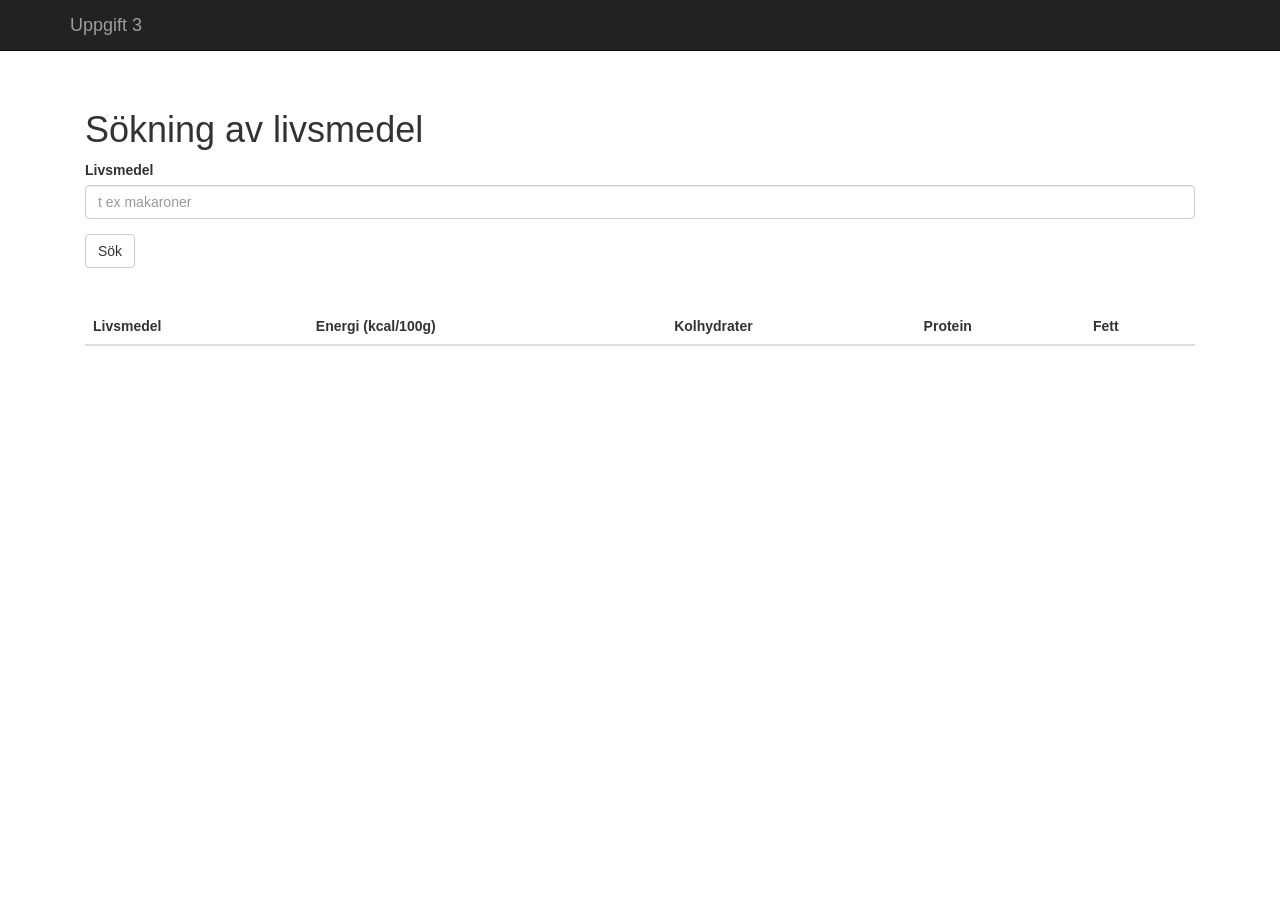
<file: Uppgift 3/index.html>
<!DOCTYPE html>
<html lang="en">
<head>
    <meta charset="utf-8">
    <meta http-equiv="X-UA-Compatible" content="IE=edge">
    <meta name="viewport" content="width=device-width, initial-scale=1">
    <!-- The above 3 meta tags *must* come first in the head; any other head content must come *after* these tags -->
    <title>Uppgift 3</title>

    <!-- Bootstrap -->
    <link rel="stylesheet" href="https://maxcdn.bootstrapcdn.com/bootstrap/3.3.4/css/bootstrap.min.css">
    <link rel="stylesheet" href="styles/style.css"/>

<body>
<nav class="navbar navbar-inverse navbar-fixed-top">
    <div class="container">
        <div class="navbar-header">
            <button type="button" class="navbar-toggle collapsed" data-toggle="collapse" data-target="#navbar"
                    aria-expanded="false" aria-controls="navbar">
                <span class="sr-only">Toggle navigation</span>
                <span class="icon-bar"></span>
                <span class="icon-bar"></span>
                <span class="icon-bar"></span>
            </button>
            <a class="navbar-brand" href="#">Uppgift 3</a>
        </div>
    </div>
</nav>

<div class="container">

    <div class="livsmedelsmall">
        <h1>Sökning av livsmedel</h1>

        <form class="form">
            <div class="form-group">
                <label for="livsmedelsSokOrd">Livsmedel</label>
                <input type="search" class="form-control" id="livsmedelsSokOrd" placeholder="t ex makaroner">
            </div>
            <button type="button" class="btn btn-default" id="sok-button">Sök</button>
        </form>
        <table id="tabell" class="table">
            <thead>
            <tr>
                <th>Livsmedel</th>
                <th>Energi (kcal/100g)</th>
                <th>Kolhydrater</th>
                <th>Protein</th>
                <th>Fett</th>
            </tr>
            </thead>
            <tbody>

            </tbody>
        </table>
    </div>


</div>
<!-- /.container -->

<script src="https://ajax.googleapis.com/ajax/libs/jquery/1.11.2/jquery.min.js"></script>
<script src="https://maxcdn.bootstrapcdn.com/bootstrap/3.3.4/js/bootstrap.min.js"></script>
<script src="scripts/getLivsmedelsData.js"></script>
</body>
</html>
</file>
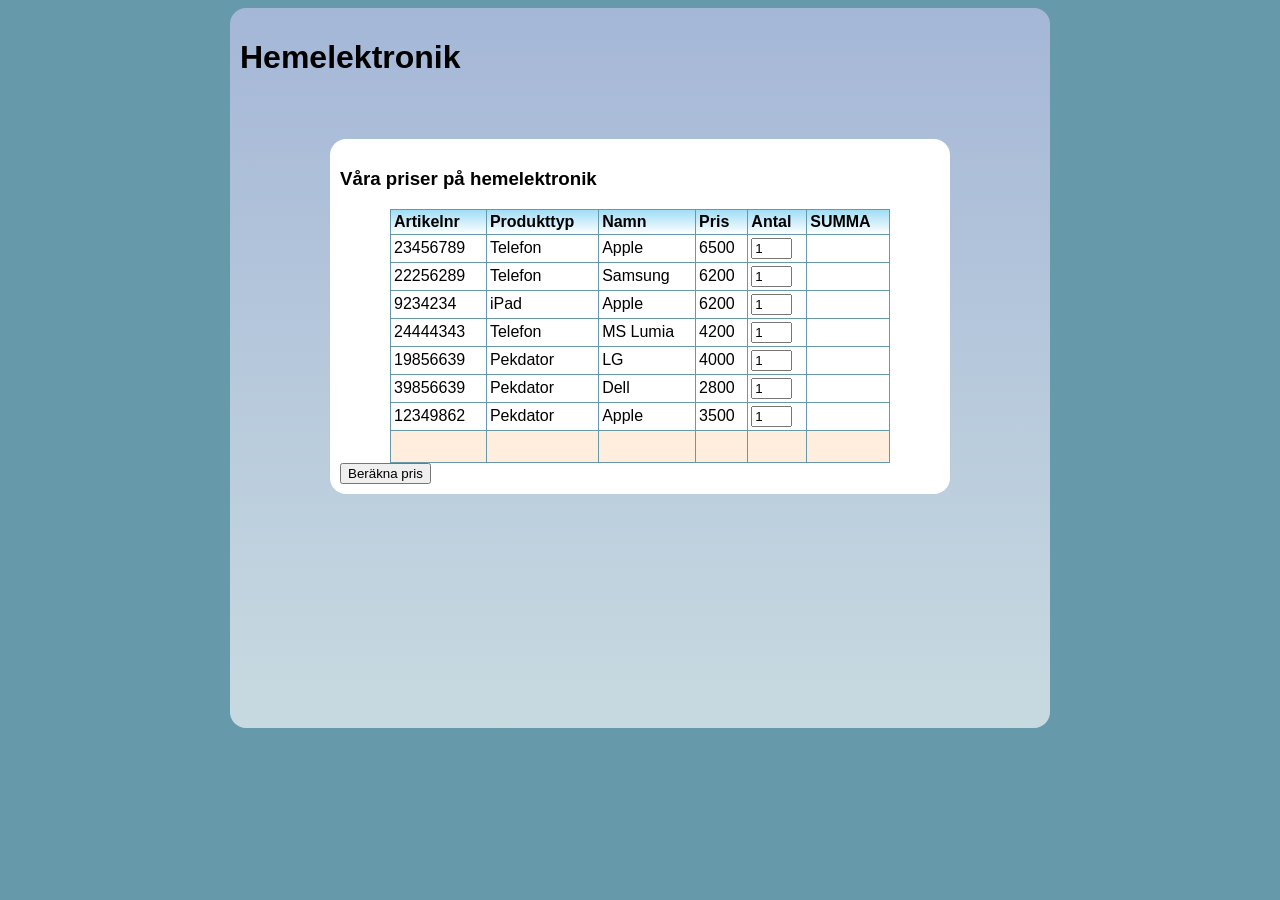
<file: Uppgift 2/produkter/index.html>
<!DOCTYPE html>
<html lang="en">
<head>
    <meta charset="UTF-8">
    <title>Examination 2 - Calculate</title>
    <link rel="stylesheet" type="text/css" href="style/style.css"/>
    <script type ="text/javascript" charset="utf-8" src="scripts/calculate.js"></script>
</head>
<body>
<div id ="container">
    <div id ="header">
        <h1>Hemelektronik</h1>
    </div>
    <div id ="content">
        <h3>Våra priser på hemelektronik</h3>
        <table id ="pricetable">
            <thead>
            <tr>
                <th>Artikelnr</th>
                <th>Produkttyp</th>
                <th>Namn</th>
                <th>Pris</th>
                <th>Antal</th>
            </tr>
            </thead>
            <tbody>
            <tr>
                <td>23456789</td>
                <td>Telefon</td>
                <td>Apple</td>
                <td>6500</td>
                <td><input type ="text" size ="3" value ="1"/></td>
            </tr>
            <tr>
                <td>22256289</td>
                <td>Telefon</td>
                <td>Samsung</td>
                <td>6200</td>
                <td><input type ="text" size ="3" value ="1"/></td>
            </tr>
            <tr>
                <td>9234234</td>
                <td>iPad</td>
                <td>Apple</td>
                <td>6200</td>
                <td><input type ="text" size ="3" value ="1"/></td>
            </tr>
            <tr>
                <td>24444343</td>
                <td>Telefon</td>
                <td>MS Lumia</td>
                <td>4200</td>
                <td><input type ="text" size ="3" value ="1"/></td>
            </tr>
            <tr>
                <td>19856639</td>
                <td>Pekdator</td>
                <td>LG</td>
                <td>4000</td>
                <td><input type ="text" size ="3" value ="1"/></td>
            </tr>
            <tr>
                <td>39856639</td>
                <td>Pekdator</td>
                <td>Dell</td>
                <td>2800</td>
                <td><input type ="text" size ="3" value ="1"/></td>
            </tr>
            <tr>
                <td>12349862</td>
                <td>Pekdator</td>
                <td>Apple</td>
                <td>3500</td>
                <td><input type ="text" size ="3" value ="1"/></td>
            </tr>
            </tbody>
        </table>
    </div>
</div>
</body>
</html>
</file>
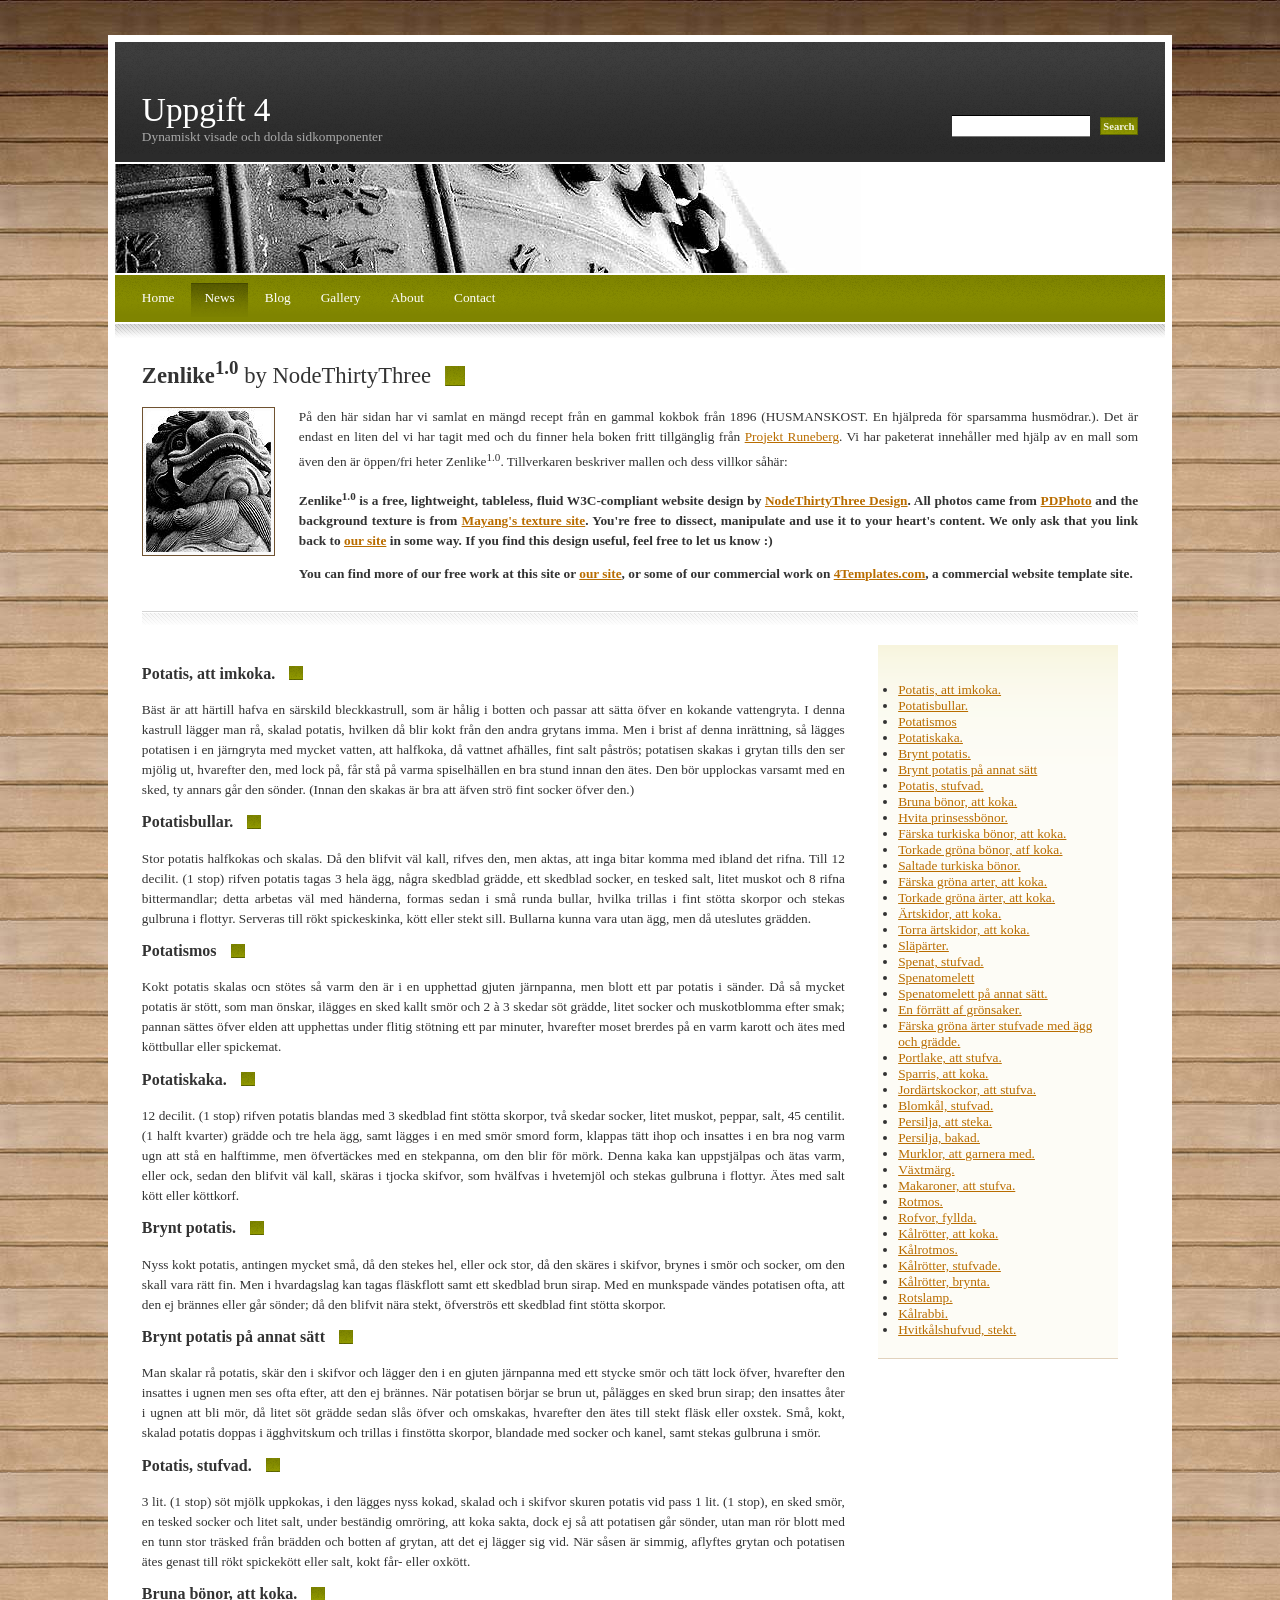
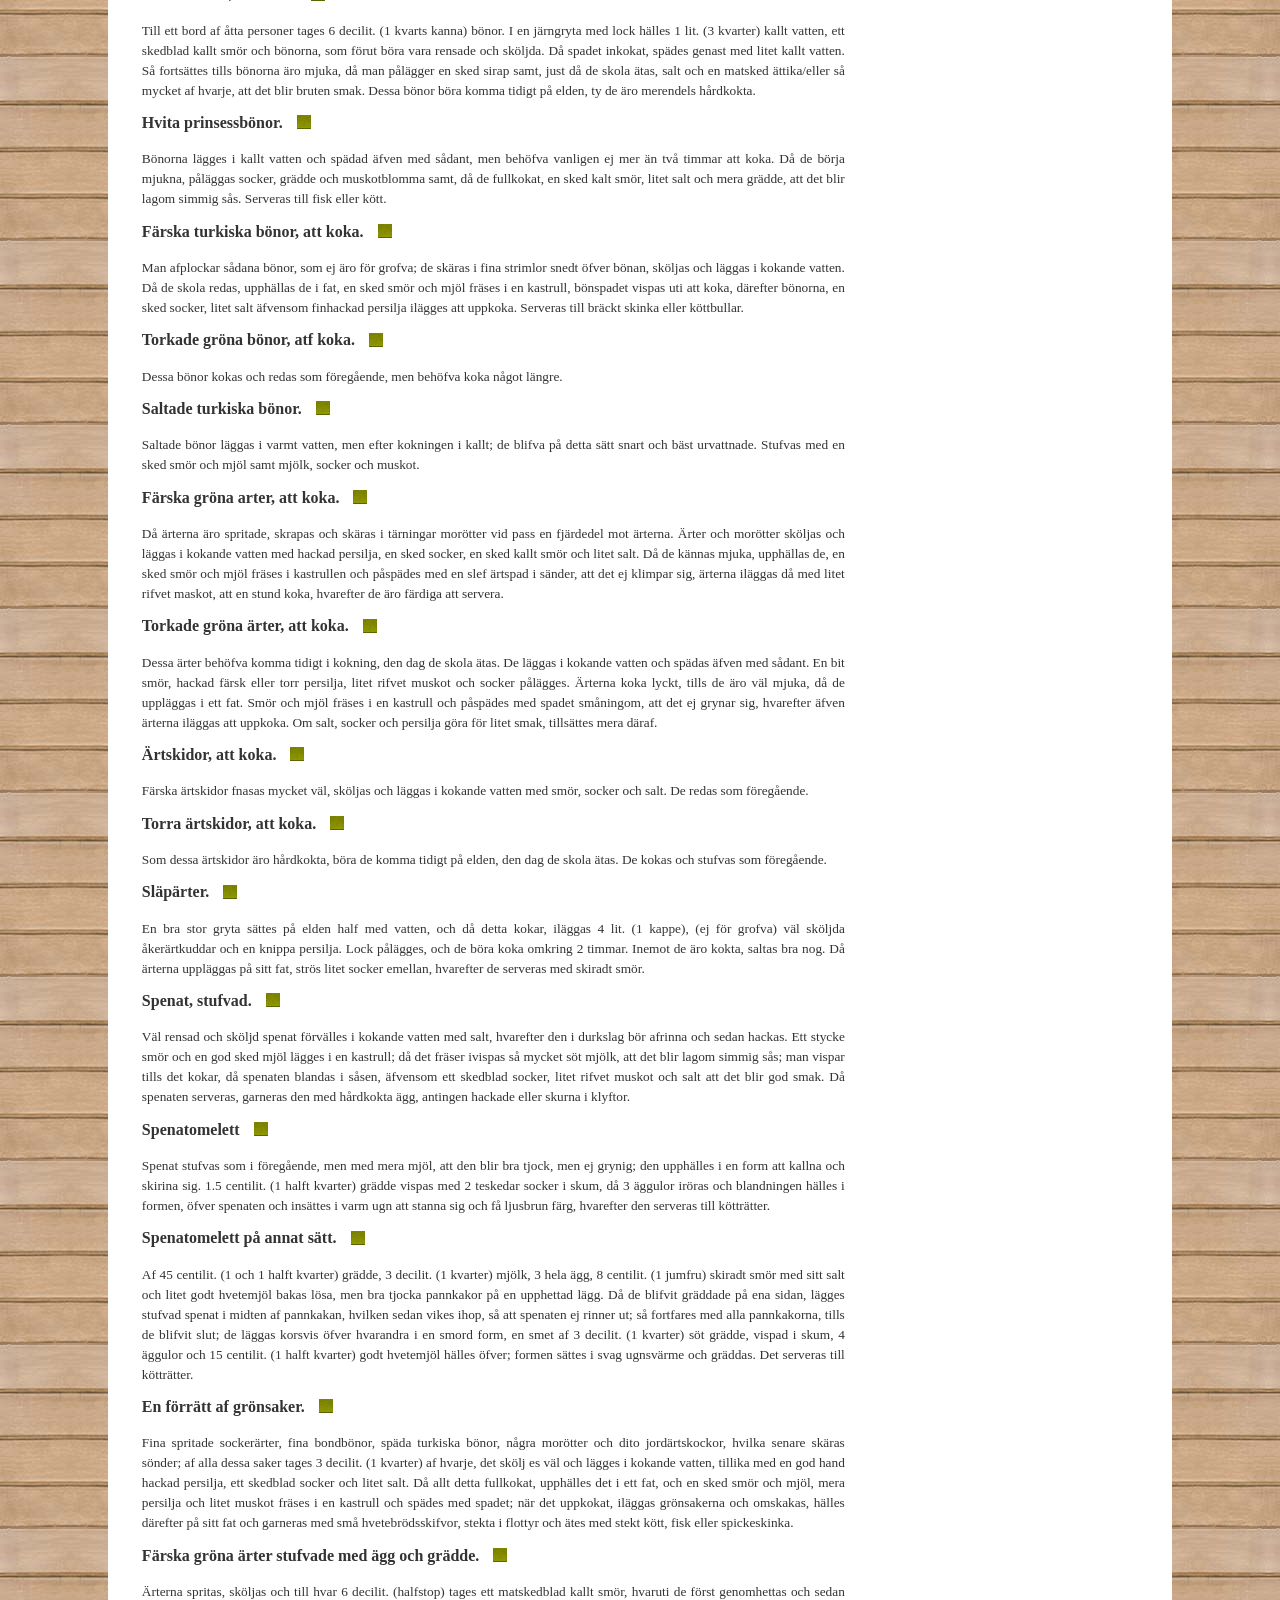
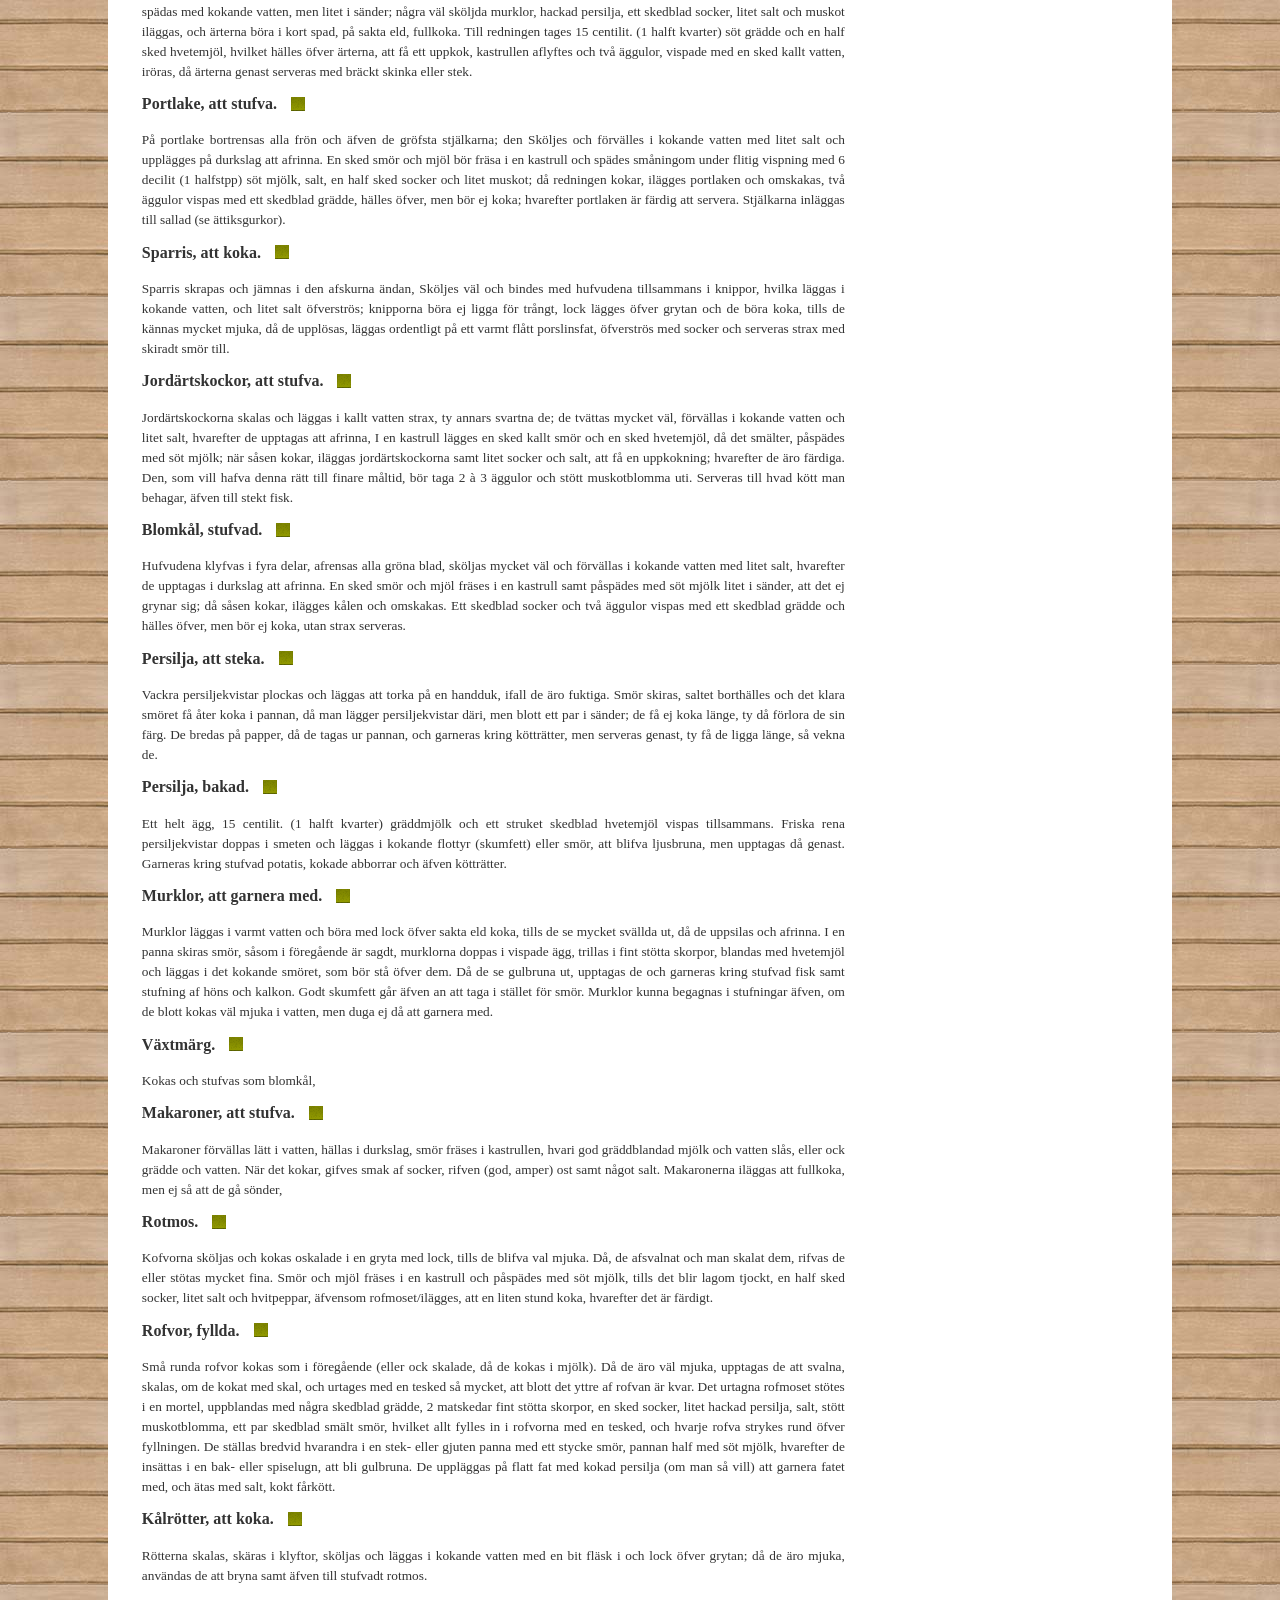
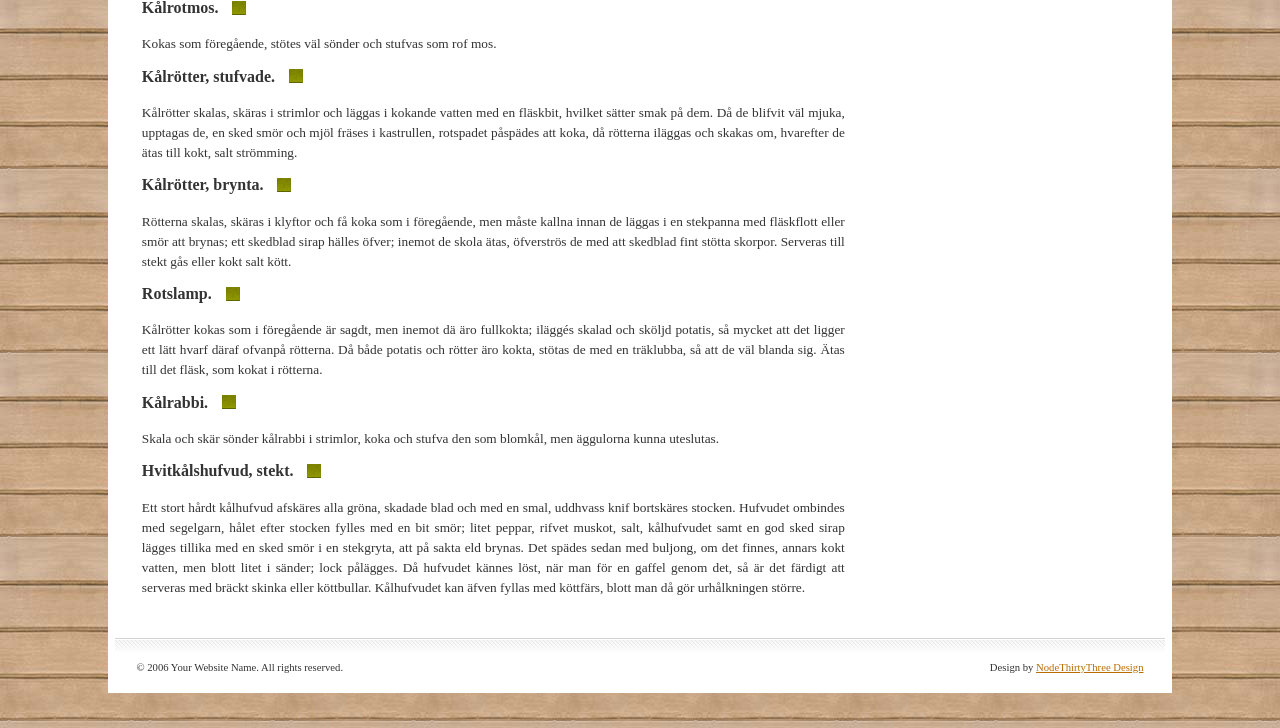
<file: Uppgift 4/uppgift4/index.html>
<!DOCTYPE html PUBLIC "-//W3C//DTD XHTML 1.0 Strict//EN" "http://www.w3.org/TR/xhtml1/DTD/xhtml1-strict.dtd">
<!--

	zenlike1.0 by nodethirtythree design
	http://www.nodethirtythree.com

-->
<html xmlns="http://www.w3.org/1999/xhtml" xml:lang="en" lang="en">
<head>
<meta http-equiv="Content-Type" content="text/html; charset=utf-8"/>
<title>Uppgift 4</title>
<meta name="keywords" content="" />
<meta name="description" content="" />
<link rel="stylesheet" type="text/css" href="default.css" />
<script src="scripts/jquery.min.js" type="text/javascript" charset="utf-8"></script>

<script src="scripts/meny.js" type="text/javascript" charset="utf-8"></script>

</head>
<body>
	<div id="upbg"></div>
<div id="outer">
	<div id="header">
		<div id="headercontent">
			<h1>
				Uppgift 4
			</h1>
			<h2>
				Dynamiskt visade och dolda sidkomponenter
			</h2>
		</div>
	</div>
	<form method="post" action="">
		<div id="search">
			<input type="text" class="text" maxlength="64" name="keywords" /> <input type="submit" class="submit" value="Search" />
		</div>
	</form>
	<div id="headerpic"></div>
	<div id="menu">
		<!-- HINT: Set the class of any menu link below to "active" to make it appear active -->
		<ul>
			<li>
				<a href="#">Home</a>
			</li>
			<li>
				<a href="#" class="active">News</a>
			</li>
			<li>
				<a href="#">Blog</a>
			</li>
			<li>
				<a href="#">Gallery</a>
			</li>
			<li>
				<a href="#">About</a>
			</li>
			<li>
				<a href="#">Contact</a>
			</li>
		</ul>
	</div>
	<div id="menubottom"></div>
	<div id="content">
		<!-- Normal content: Stuff that's not going to be put in the left or right column. -->
		<div id="normalcontent">
			<h3>
				<strong>Zenlike</strong><sup>1.0</sup> <span>by NodeThirtyThree</span>
			</h3>
			<div class="contentarea">
				<!-- Normal content area start -->
				<img src="images/pic1.jpg" class="left" alt="A chinese lion statue" />
				<p>På den här sidan har vi samlat en mängd recept från en gammal kokbok från 1896 (HUSMANSKOST. En hjälpreda för sparsamma husmödrar.). Det är endast en liten del vi har tagit med och du finner hela boken fritt tillgänglig från <a href="http://runeberg.org/husmans/">Projekt Runeberg</a>. Vi har paketerat innehåller med hjälp av en mall som även den är öppen/fri heter Zenlike<sup>1.0</sup>. Tillverkaren beskriver mallen och dess villkor såhär:</p>
					<p><strong>Zenlike<sup>1.0</sup> is a free, lightweight, tableless, fluid W3C-compliant website design by <a href="http://www.nodethirtythree.com/">NodeThirtyThree Design</a>. All photos came from <a href="http://www.pdphoto.org/">PDPhoto</a> and the background texture is from <a href="http://www.mayang.com/textures/">Mayang's texture site</a>. You're free to dissect, manipulate and use it to your heart's content. We only ask that you link back to <a href="http://www.nodethirtythree.com/">our site</a> in some way. If you find this design useful, feel free to let us know :)</strong></p>
				
				<p><strong>
					You can find more of our free work at this site or <a href="http://www.nodethirtythree.com/">our site</a>, or some of our commercial work on <a href="http://www.4templates.com/?aff=n33">4Templates.com</a>, a commercial website template site.
				</strong></p><!-- Normal content area end -->
			</div>
		</div>
		<div class="divider1"></div><!-- Primary content: Stuff that goes in the primary content column (by default, the left column) -->
		<div id="primarycontainer">
			<div id="primarycontent">
				<!-- Primary content area start -->
				<div class="post">
					<h4>
						Potatis, att imkoka.
					</h4>
					<div class="contentarea">
						<p>
							Bäst är att härtill hafva en särskild bleckkastrull, som är hålig i botten och passar att sätta öfver en kokande vattengryta. I denna kastrull lägger man rå, skalad potatis, hvilken då blir kokt från den andra grytans imma. Men i brist af denna inrättning, så lägges potatisen i en järngryta med mycket vatten, att halfkoka, då vattnet afhälles, fint salt påströs; potatisen skakas i grytan tills den ser mjölig ut, hvarefter den, med lock på, får stå på varma spiselhällen en bra stund innan den ätes. Den bör upplockas varsamt med en sked, ty annars går den sönder. (Innan den skakas är bra att äfven strö fint socker öfver den.)
						</p>
					</div>
				</div>
				<div class="post">
					<h4>
						Potatisbullar.
					</h4>
					<div class="contentarea">
						<p>
							Stor potatis halfkokas och skalas. Då den blifvit väl kall, rifves den, men aktas, att inga bitar komma med ibland det rifna. Till 12 decilit. (1 stop) rifven potatis tagas 3 hela ägg, några skedblad grädde, ett skedblad socker, en tesked salt, litet muskot och 8 rifna bittermandlar; detta arbetas väl med händerna, formas sedan i små runda bullar, hvilka trillas i fint stötta skorpor och stekas gulbruna i flottyr. Serveras till rökt spickeskinka, kött eller stekt sill. Bullarna kunna vara utan ägg, men då uteslutes grädden.
						</p>
					</div>
				</div>
				<div class="post">
					<h4>
						Potatismos
					</h4>
					<div class="contentarea">
						<p>
							Kokt potatis skalas ocn stötes så varm den är i en upphettad gjuten järnpanna, men blott ett par potatis i sänder. Då så mycket potatis är stött, som man önskar, ilägges en sked kallt smör och 2 à 3 skedar söt grädde, litet socker och muskotblomma efter smak; pannan sättes öfver elden att upphettas under flitig stötning ett par minuter, hvarefter moset brerdes på en varm karott och ätes med köttbullar eller spickemat.
						</p>
					</div>
				</div>
				<div class="post">
					<h4>
						Potatiskaka.
					</h4>
					<div class="contentarea">
						<p>
							12 decilit. (1 stop) rifven potatis blandas med 3 skedblad fint stötta skorpor, två skedar socker, litet muskot, peppar, salt, 45 centilit. (1 halft kvarter) grädde och tre hela ägg, samt lägges i en med smör smord form, klappas tätt ihop och insattes i en bra nog varm ugn att stå en halftimme, men öfvertäckes med en stekpanna, om den blir för mörk. Denna kaka kan uppstjälpas och ätas varm, eller ock, sedan den blifvit väl kall, skäras i tjocka skifvor, som hvälfvas i hvetemjöl och stekas gulbruna i flottyr. Ätes med salt kött eller köttkorf.
						</p>
					</div>
				</div>
				<div class="post">
					<h4>
						Brynt potatis.
					</h4>
					<div class="contentarea">
						<p>
							Nyss kokt potatis, antingen mycket små, då den stekes hel, eller ock stor, då den skäres i skifvor, brynes i smör och socker, om den skall vara rätt fin. Men i hvardagslag kan tagas fläskflott samt ett skedblad brun sirap. Med en munkspade vändes potatisen ofta, att den ej brännes eller går sönder; då den blifvit nära stekt, öfverströs ett skedblad fint stötta skorpor.
						</p>
					</div>
				</div>
				<div class="post">
					<h4>
						Brynt potatis på annat sätt
					</h4>
					<div class="contentarea">
						<p>
							Man skalar rå potatis, skär den i skifvor och lägger den i en gjuten järnpanna med ett stycke smör och tätt lock öfver, hvarefter den insattes i ugnen men ses ofta efter, att den ej brännes. När potatisen börjar se brun ut, pålägges en sked brun sirap; den insattes åter i ugnen att bli mör, då litet söt grädde sedan slås öfver och omskakas, hvarefter den ätes till stekt fläsk eller oxstek. Små, kokt, skalad potatis doppas i ägghvitskum och trillas i finstötta skorpor, blandade med socker och kanel, samt stekas gulbruna i smör.
						</p>
					</div>
				</div>
				<div class="post">
					<h4>
						Potatis, stufvad.
					</h4>
					<div class="contentarea">
						<p>
							3 lit. (1 stop) söt mjölk uppkokas, i den lägges nyss kokad, skalad och i skifvor skuren potatis vid pass 1 lit. (1 stop), en sked smör, en tesked socker och litet salt, under beständig omröring, att koka sakta, dock ej så att potatisen går sönder, utan man rör blott med en tunn stor träsked från brädden och botten af grytan, att det ej lägger sig vid. När såsen är simmig, aflyftes grytan och potatisen ätes genast till rökt spickekött eller salt, kokt får- eller oxkött.
						</p>
					</div>
				</div>
				<div class="post">
					<h4>
						Bruna bönor, att koka.
					</h4>
					<div class="contentarea">
						<p>
							Till ett bord af åtta personer tages 6 decilit. (1 kvarts kanna) bönor. I en järngryta med lock hälles 1 lit. (3 kvarter) kallt vatten, ett skedblad kallt smör och bönorna, som förut böra vara rensade och sköljda. Då spadet inkokat, spädes genast med litet kallt vatten. Så fortsättes tills bönorna äro mjuka, då man pålägger en sked sirap samt, just då de skola ätas, salt och en matsked ättika/eller så mycket af hvarje, att det blir bruten smak. Dessa bönor böra komma tidigt på elden, ty de äro merendels hårdkokta.
						</p>
					</div>
				</div>
				<div class="post">
					<h4>
						Hvita prinsessbönor.
					</h4>
					<div class="contentarea">
						<p>
							Bönorna lägges i kallt vatten och spädad äfven med sådant, men behöfva vanligen ej mer än två timmar att koka. Då de börja mjukna, påläggas socker, grädde och muskotblomma samt, då de fullkokat, en sked kalt smör, litet salt och mera grädde, att det blir lagom simmig sås. Serveras till fisk eller kött.
						</p>
					</div>
				</div>
				<div class="post">
					<h4>
						Färska turkiska bönor, att koka.
					</h4>
					<div class="contentarea">
						<p>
							Man afplockar sådana bönor, som ej äro för grofva; de skäras i fina strimlor snedt öfver bönan, sköljas och läggas i kokande vatten. Då de skola redas, upphällas de i fat, en sked smör och mjöl fräses i en kastrull, bönspadet vispas uti att koka, därefter bönorna, en sked socker, litet salt äfvensom finhackad persilja ilägges att uppkoka. Serveras till bräckt skinka eller köttbullar.
						</p>
					</div>
				</div>
				<div class="post">
					<h4>
						Torkade gröna bönor, atf koka.
					</h4>
					<div class="contentarea">
						<p>
							Dessa bönor kokas och redas som föregående, men behöfva koka något längre.
						</p>
					</div>
				</div>
				<div class="post">
					<h4>
						Saltade turkiska bönor.
					</h4>
					<div class="contentarea">
						<p>
							Saltade bönor läggas i varmt vatten, men efter kokningen i kallt; de blifva på detta sätt snart och bäst urvattnade. Stufvas med en sked smör och mjöl samt mjölk, socker och muskot.
						</p>
					</div>
				</div>
				<div class="post">
					<h4>
						Färska gröna arter, att koka.
					</h4>
					<div class="contentarea">
						<p>
							Då ärterna äro spritade, skrapas och skäras i tärningar morötter vid pass en fjärdedel mot ärterna. Ärter och morötter sköljas och läggas i kokande vatten med hackad persilja, en sked socker, en sked kallt smör och litet salt. Då de kännas mjuka, upphällas de, en sked smör och mjöl fräses i kastrullen och påspädes med en slef ärtspad i sänder, att det ej klimpar sig, ärterna iläggas då med litet rifvet maskot, att en stund koka, hvarefter de äro färdiga att servera.
						</p>
					</div>
				</div>
				<div class="post">
					<h4>
						Torkade gröna ärter, att koka.
					</h4>
					<div class="contentarea">
						<p>
							Dessa ärter behöfva komma tidigt i kokning, den dag de skola ätas. De läggas i kokande vatten och spädas äfven med sådant. En bit smör, hackad färsk eller torr persilja, litet rifvet muskot och socker pålägges. Ärterna koka lyckt, tills de äro väl mjuka, då de uppläggas i ett fat. Smör och mjöl fräses i en kastrull och påspädes med spadet småningom, att det ej grynar sig, hvarefter äfven ärterna iläggas att uppkoka. Om salt, socker och persilja göra för litet smak, tillsättes mera däraf.
						</p>
					</div>
				</div>
				<div class="post">
					<h4>
						Ärtskidor, att koka.
					</h4>
					<div class="contentarea">
						<p>
							Färska ärtskidor fnasas mycket väl, sköljas och läggas i kokande vatten med smör, socker och salt. De redas som föregående.
						</p>
					</div>
				</div>
				<div class="post">
					<h4>
						Torra ärtskidor, att koka.
					</h4>
					<div class="contentarea">
						<p>
							Som dessa ärtskidor äro hårdkokta, böra de komma tidigt på elden, den dag de skola ätas. De kokas och stufvas som föregående.
						</p>
					</div>
				</div>
				<div class="post">
					<h4>
						Släpärter.
					</h4>
					<div class="contentarea">
						<p>
							En bra stor gryta sättes på elden half med vatten, och då detta kokar, iläggas 4 lit. (1 kappe), (ej för grofva) väl sköljda åkerärtkuddar och en knippa persilja. Lock pålägges, och de böra koka omkring 2 timmar. Inemot de äro kokta, saltas bra nog. Då ärterna uppläggas på sitt fat, strös litet socker emellan, hvarefter de serveras med skiradt smör.
						</p>
					</div>
				</div>
				<div class="post">
					<h4>
						Spenat, stufvad.
					</h4>
					<div class="contentarea">
						<p>
							Väl rensad och sköljd spenat förvälles i kokande vatten med salt, hvarefter den i durkslag bör afrinna och sedan hackas. Ett stycke smör och en god sked mjöl lägges i en kastrull; då det fräser ivispas så mycket söt mjölk, att det blir lagom simmig sås; man vispar tills det kokar, då spenaten blandas i såsen, äfvensom ett skedblad socker, litet rifvet muskot och salt att det blir god smak. Då spenaten serveras, garneras den med hårdkokta ägg, antingen hackade eller skurna i klyftor.
						</p>
					</div>
				</div>
				<div class="post">
					<h4>
						Spenatomelett
					</h4>
					<div class="contentarea">
						<p>
							Spenat stufvas som i föregående, men med mera mjöl, att den blir bra tjock, men ej grynig; den upphälles i en form att kallna och skirina sig. 1.5 centilit. (1 halft kvarter) grädde vispas med 2 teskedar socker i skum, då 3 äggulor iröras och blandningen hälles i formen, öfver spenaten och insättes i varm ugn att stanna sig och få ljusbrun färg, hvarefter den serveras till kötträtter.
						</p>
					</div>
				</div>
				<div class="post">
					<h4>
						Spenatomelett på annat sätt.
					</h4>
					<div class="contentarea">
						<p>
							Af 45 centilit. (1 och 1 halft kvarter) grädde, 3 decilit. (1 kvarter) mjölk, 3 hela ägg, 8 centilit. (1 jumfru) skiradt smör med sitt salt och litet godt hvetemjöl bakas lösa, men bra tjocka pannkakor på en upphettad lägg. Då de blifvit gräddade på ena sidan, lägges stufvad spenat i midten af pannkakan, hvilken sedan vikes ihop, så att spenaten ej rinner ut; så fortfares med alla pannkakorna, tills de blifvit slut; de läggas korsvis öfver hvarandra i en smord form, en smet af 3 decilit. (1 kvarter) söt grädde, vispad i skum, 4 äggulor och 15 centilit. (1 halft kvarter) godt hvetemjöl hälles öfver; formen sättes i svag ugnsvärme och gräddas. Det serveras till kötträtter.
						</p>
					</div>
				</div>
				<div class="post">
					<h4>
						En förrätt af grönsaker.
					</h4>
					<div class="contentarea">
						<p>
							Fina spritade sockerärter, fina bondbönor, späda turkiska bönor, några morötter och dito jordärtskockor, hvilka senare skäras sönder; af alla dessa saker tages 3 decilit. (1 kvarter) af hvarje, det skölj es väl och lägges i kokande vatten, tillika med en god hand hackad persilja, ett skedblad socker och litet salt. Då allt detta fullkokat, upphälles det i ett fat, och en sked smör och mjöl, mera persilja och litet muskot fräses i en kastrull och spädes med spadet; när det uppkokat, iläggas grönsakerna och omskakas, hälles därefter på sitt fat och garneras med små hvetebrödsskifvor, stekta i flottyr och ätes med stekt kött, fisk eller spickeskinka.
						</p>
					</div>
				</div>
				<div class="post">
					<h4>
						Färska gröna ärter stufvade med ägg och grädde.
					</h4>
					<div class="contentarea">
						<p>
							Ärterna spritas, sköljas och till hvar 6 decilit. (halfstop) tages ett matskedblad kallt smör, hvaruti de först genomhettas och sedan spädas med kokande vatten, men litet i sänder; några väl sköljda murklor, hackad persilja, ett skedblad socker, litet salt och muskot iläggas, och ärterna böra i kort spad, på sakta eld, fullkoka. Till redningen tages 15 centilit. (1 halft kvarter) söt grädde och en half sked hvetemjöl, hvilket hälles öfver ärterna, att få ett uppkok, kastrullen aflyftes och två äggulor, vispade med en sked kallt vatten, iröras, då ärterna genast serveras med bräckt skinka eller stek.
						</p>
					</div>
				</div>
				<div class="post">
					<h4>
						Portlake, att stufva.
					</h4>
					<div class="contentarea">
						<p>
							På portlake bortrensas alla frön och äfven de gröfsta stjälkarna; den Sköljes och förvälles i kokande vatten med litet salt och upplägges på durkslag att afrinna. En sked smör och mjöl bör fräsa i en kastrull och spädes småningom under flitig vispning med 6 decilit (1 halfstpp) söt mjölk, salt, en half sked socker och litet muskot; då redningen kokar, ilägges portlaken och omskakas, två äggulor vispas med ett skedblad grädde, hälles öfver, men bör ej koka; hvarefter portlaken är färdig att servera. Stjälkarna inläggas till sallad (se ättiksgurkor).
						</p>
					</div>
				</div>
				<div class="post">
					<h4>
						Sparris, att koka.
					</h4>
					<div class="contentarea">
						<p>
							Sparris skrapas och jämnas i den afskurna ändan, Sköljes väl och bindes med hufvudena tillsammans i knippor, hvilka läggas i kokande vatten, och litet salt öfverströs; knipporna böra ej ligga för trångt, lock lägges öfver grytan och de böra koka, tills de kännas mycket mjuka, då de upplösas, läggas ordentligt på ett varmt flått porslinsfat, öfverströs med socker och serveras strax med skiradt smör till.
						</p>
					</div>
				</div>
				<div class="post">
					<h4>
						Jordärtskockor, att stufva.
					</h4>
					<div class="contentarea">
						<p>
							Jordärtskockorna skalas och läggas i kallt vatten strax, ty annars svartna de; de tvättas mycket väl, förvällas i kokande vatten och litet salt, hvarefter de upptagas att afrinna, I en kastrull lägges en sked kallt smör och en sked hvetemjöl, då det smälter, påspädes med söt mjölk; när såsen kokar, iläggas jordärtskockorna samt litet socker och salt, att få en uppkokning; hvarefter de äro färdiga. Den, som vill hafva denna rätt till finare måltid, bör taga 2 à 3 äggulor och stött muskotblomma uti. Serveras till hvad kött man behagar, äfven till stekt fisk.
						</p>
					</div>
				</div>
				<div class="post">
					<h4>
						Blomkål, stufvad.
					</h4>
					<div class="contentarea">
						<p>
							Hufvudena klyfvas i fyra delar, afrensas alla gröna blad, sköljas mycket väl och förvällas i kokande vatten med litet salt, hvarefter de upptagas i durkslag att afrinna. En sked smör och mjöl fräses i en kastrull samt påspädes med söt mjölk litet i sänder, att det ej grynar sig; då såsen kokar, ilägges kålen och omskakas. Ett skedblad socker och två äggulor vispas med ett skedblad grädde och hälles öfver, men bör ej koka, utan strax serveras.
						</p>
					</div>
				</div>
				<div class="post">
					<h4>
						Persilja, att steka.
					</h4>
					<div class="contentarea">
						<p>
							Vackra persiljekvistar plockas och läggas att torka på en handduk, ifall de äro fuktiga. Smör skiras, saltet borthälles och det klara smöret få åter koka i pannan, då man lägger persiljekvistar däri, men blott ett par i sänder; de få ej koka länge, ty då förlora de sin färg. De bredas på papper, då de tagas ur pannan, och garneras kring kötträtter, men serveras genast, ty få de ligga länge, så vekna de.
						</p>
					</div>
				</div>
				<div class="post">
					<h4>
						Persilja, bakad.
					</h4>
					<div class="contentarea">
						<p>
							Ett helt ägg, 15 centilit. (1 halft kvarter) gräddmjölk och ett struket skedblad hvetemjöl vispas tillsammans. Friska rena persiljekvistar doppas i smeten och läggas i kokande flottyr (skumfett) eller smör, att blifva ljusbruna, men upptagas då genast. Garneras kring stufvad potatis, kokade abborrar och äfven kötträtter.
						</p>
					</div>
				</div>
				<div class="post">
					<h4>
						Murklor, att garnera med.
					</h4>
					<div class="contentarea">
						<p>
							Murklor läggas i varmt vatten och böra med lock öfver sakta eld koka, tills de se mycket svällda ut, då de uppsilas och afrinna. I en panna skiras smör, såsom i föregående är sagdt, murklorna doppas i vispade ägg, trillas i fint stötta skorpor, blandas med hvetemjöl och läggas i det kokande smöret, som bör stå öfver dem. Då de se gulbruna ut, upptagas de och garneras kring stufvad fisk samt stufning af höns och kalkon. Godt skumfett går äfven an att taga i stället för smör. Murklor kunna begagnas i stufningar äfven, om de blott kokas väl mjuka i vatten, men duga ej då att garnera med.
						</p>
					</div>
				</div>
				<div class="post">
					<h4>
						Växtmärg.
					</h4>
					<div class="contentarea">
						<p>
							Kokas och stufvas som blomkål,
						</p>
					</div>
				</div>
				<div class="post">
					<h4>
						Makaroner, att stufva.
					</h4>
					<div class="contentarea">
						<p>
							Makaroner förvällas lätt i vatten, hällas i durkslag, smör fräses i kastrullen, hvari god gräddblandad mjölk och vatten slås, eller ock grädde och vatten. När det kokar, gifves smak af socker, rifven (god, amper) ost samt något salt. Makaronerna iläggas att fullkoka, men ej så att de gå sönder,
						</p>
					</div>
				</div>
				<div class="post">
					<h4>
						Rotmos.
					</h4>
					<div class="contentarea">
						<p>
							Kofvorna sköljas och kokas oskalade i en gryta med lock, tills de blifva val mjuka. Då, de afsvalnat och man skalat dem, rifvas de eller stötas mycket fina. Smör och mjöl fräses i en kastrull och påspädes med söt mjölk, tills det blir lagom tjockt, en half sked socker, litet salt och hvitpeppar, äfvensom rofmoset/ilägges, att en liten stund koka, hvarefter det är färdigt.
						</p>
					</div>
				</div>
				<div class="post">
					<h4>
						Rofvor, fyllda.
					</h4>
					<div class="contentarea">
						<p>
							Små runda rofvor kokas som i föregående (eller ock skalade, då de kokas i mjölk). Då de äro väl mjuka, upptagas de att svalna, skalas, om de kokat med skal, och urtages med en tesked så mycket, att blott det yttre af rofvan är kvar. Det urtagna rofmoset stötes i en mortel, uppblandas med några skedblad grädde, 2 matskedar fint stötta skorpor, en sked socker, litet hackad persilja, salt, stött muskotblomma, ett par skedblad smält smör, hvilket allt fylles in i rofvorna med en tesked, och hvarje rofva strykes rund öfver fyllningen. De ställas bredvid hvarandra i en stek- eller gjuten panna med ett stycke smör, pannan half med söt mjölk, hvarefter de insättas i en bak- eller spiselugn, att bli gulbruna. De uppläggas på flatt fat med kokad persilja (om man så vill) att garnera fatet med, och ätas med salt, kokt fårkött.
						</p>
					</div>
				</div>
				<div class="post">
					<h4>
						Kålrötter, att koka.
					</h4>
					<div class="contentarea">
						<p>
							Rötterna skalas, skäras i klyftor, sköljas och läggas i kokande vatten med en bit fläsk i och lock öfver grytan; då de äro mjuka, användas de att bryna samt äfven till stufvadt rotmos.
						</p>
					</div>
				</div>
				<div class="post">
					<h4>
						Kålrotmos.
					</h4>
					<div class="contentarea">
						<p>
							Kokas som föregående, stötes väl sönder och stufvas som rof mos.
						</p>
					</div>
				</div>
				<div class="post">
					<h4>
						Kålrötter, stufvade.
					</h4>
					<div class="contentarea">
						<p>
							Kålrötter skalas, skäras i strimlor och läggas i kokande vatten med en fläskbit, hvilket sätter smak på dem. Då de blifvit väl mjuka, upptagas de, en sked smör och mjöl fräses i kastrullen, rotspadet påspädes att koka, då rötterna iläggas och skakas om, hvarefter de ätas till kokt, salt strömming.
						</p>
					</div>
				</div>
				<div class="post">
					<h4>
						Kålrötter, brynta.
					</h4>
					<div class="contentarea">
						<p>
							Rötterna skalas, skäras i klyftor och få koka som i föregående, men måste kallna innan de läggas i en stekpanna med fläskflott eller smör att brynas; ett skedblad sirap hälles öfver; inemot de skola ätas, öfverströs de med att skedblad fint stötta skorpor. Serveras till stekt gås eller kokt salt kött.
						</p>
					</div>
				</div>
				<div class="post">
					<h4>
						Rotslamp.
					</h4>
					<div class="contentarea">
						<p>
							Kålrötter kokas som i föregående är sagdt, men inemot dä äro fullkokta; iläggés skalad och sköljd potatis, så mycket att det ligger ett lätt hvarf däraf ofvanpå rötterna. Då både potatis och rötter äro kokta, stötas de med en träklubba, så att de väl blanda sig. Ätas till det fläsk, som kokat i rötterna.
						</p>
					</div>
				</div>
				<div class="post">
					<h4>
						Kålrabbi.
					</h4>
					<div class="contentarea">
						<p>
							Skala och skär sönder kålrabbi i strimlor, koka och stufva den som blomkål, men äggulorna kunna uteslutas.
						</p>
					</div>
				</div>
				<div class="post">
					<h4>
						Hvitkålshufvud, stekt.
					</h4>
					<div class="contentarea">
						<p>
							Ett stort hårdt kålhufvud afskäres alla gröna, skadade blad och med en smal, uddhvass knif bortskäres stocken. Hufvudet ombindes med segelgarn, hålet efter stocken fylles med en bit smör; litet peppar, rifvet muskot, salt, kålhufvudet samt en god sked sirap lägges tillika med en sked smör i en stekgryta, att på sakta eld brynas. Det spädes sedan med buljong, om det finnes, annars kokt vatten, men blott litet i sänder; lock pålägges. Då hufvudet kännes löst, när man för en gaffel genom det, så är det färdigt att serveras med bräckt skinka eller köttbullar. Kålhufvudet kan äfven fyllas med köttfärs, blott man då gör urhålkningen större.
						</p>
					</div>
				</div><!-- Primary content area end -->
			</div>
		</div><!-- Secondary content: Stuff that goes in the secondary content column (by default, the narrower right column) -->
		<div id="secondarycontent">
			<!-- Secondary content area start -->
			<!-- HINT: Set any div's class to "box" to encapsulate it in (you guessed it) a box -->
			<div id="receptmeny" class="box">
				
				<div class="contentarea">
					
				
				</div>
			</div><!-- Secondary content area end -->
		</div>
	</div>
	<div id="footer">
		<div class="left">
			© 2006 Your Website Name. All rights reserved.
		</div>
		<div class="right">
			Design by <a href="http://www.nodethirtythree.com/">NodeThirtyThree Design</a>
		</div>
	</div>
</div></body>

</html>
</file>
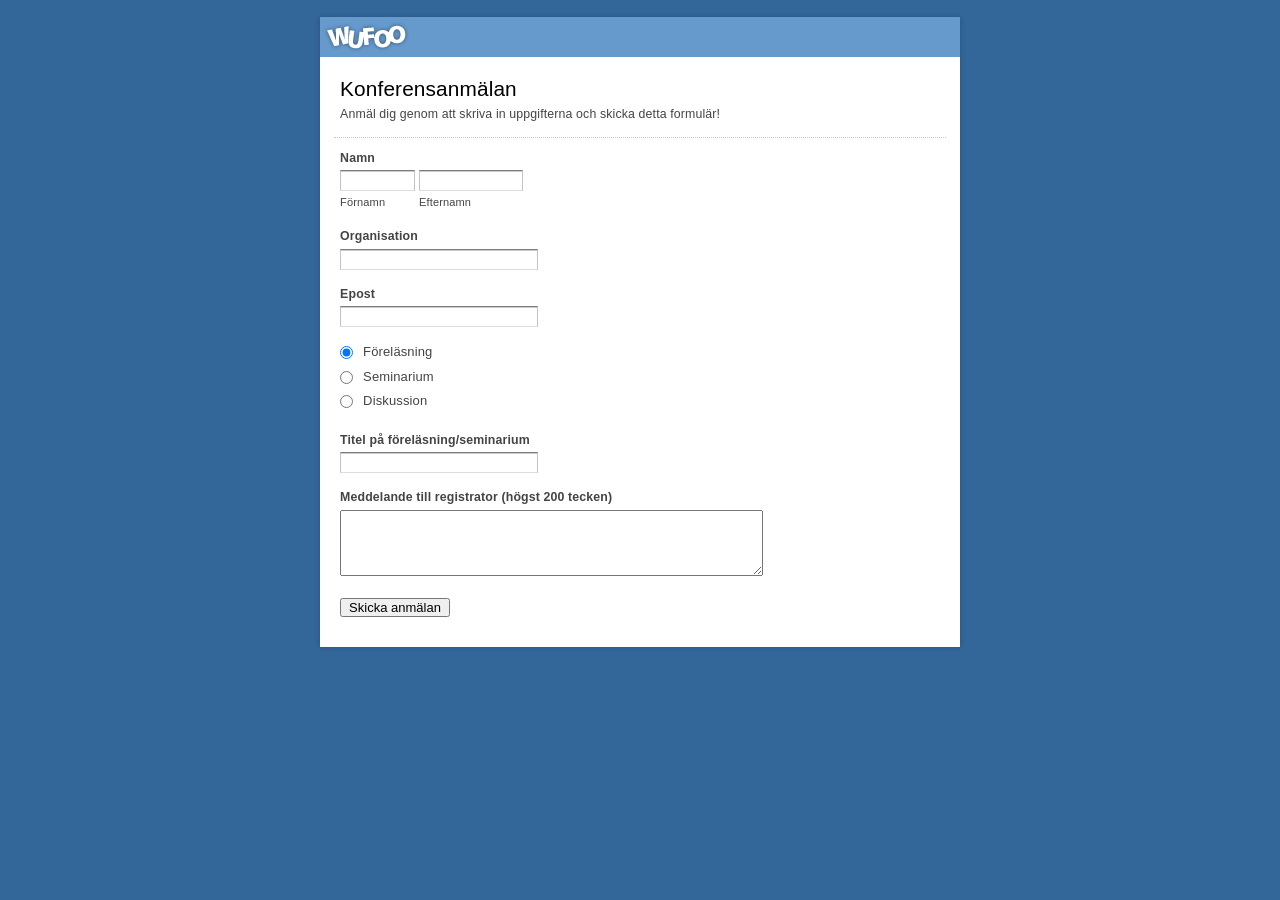
<file: Uppgift1/konferens/index.html>
<!DOCTYPE html>
<html lang="en">
<head>
    <meta charset="UTF-8">
    <title>Konferensanmälan</title>
    <link rel="stylesheet" href="style/structure.css" type="text/css" />
    <link rel="stylesheet" href="style/form.css" type="text/css" />
    <link rel="stylesheet" href="style/theme.css" type="text/css" />
    <script type ="text/javascript" src ="scripts/validate.js"></script>
</head>
<body id="public">
<div id="container">

    <h1 id="logo">
        <a href="http://wufoo.com" title="Powered by Wufoo">Wufoo</a>
    </h1>


    <form id="registration_form" class="wufoo topLabel page" enctype="multipart/form-data" method="post"
          action="dummy.html">

        <div id="header" class="header info">
            <h2>Konferensanmälan</h2>

            <div>Anmäl dig genom att skriva in uppgifterna och skicka detta formulär!</div>
        </div>

        <ul>
            <li id="foli0" class=" ">
                <label class="desc" for="field_firstname">Namn</label>
                        <span>
                            <input id="field_firstname" name="field_firstname" type="text" class="field text fn"
                                   value="" size="10" tabindex="1"/>
                            <label for="field_firstname">Förnamn</label>
                        </span> <span>
                            <input id="field_lastname" name="field_lastname" type="text" class="field text ln" value=""
                                   size="14" tabindex="2"/>
                            <label for="field_lastname">Efternamn</label>
                        </span>
            </li>

            <li id="foli1" class=" ">
                <label class="desc" for="field_organisation">Organisation</label>

                <div>
                    <input id="field_organisation" name="field_organisation" type="text" class="field text medium"
                           value="" maxlength="255" tabindex="3" onkeyup=""/>
                </div>
            </li>


            <li id="foli2" class=" ">
                <label class="desc" for="field_email">Epost</label>

                <div>
                    <input id="field_email" name="field_email" type="text" class="field text medium" value=""
                           maxlength="255" tabindex="4"/>
                </div>
            </li>


            <li id="foli3" class=" ">
                <fieldset>
                    <!--[if !IE | (gte IE 8)]>
                    <legend id="title10" class="desc">
                        Presentationsformat
                    </legend>
                    <![endif]-->
                    <!--[if lt IE 8]>
                    <label id="title10" class="desc">
                        Format of Presentation
                    </label>
                    <![endif]-->
                    <div>
                                <span>
                                    <input id="pres_type_1" name="pres_type" type="radio" class="field radio"
                                           value="lecture" tabindex="5" checked="checked"
                                            />
                                    <label class="choice" for="pres_type_1">Föreläsning</label>
                                </span>
                                <span>
                                    <input id="pres_type_2" name="pres_type" type="radio" class="field radio"
                                           value="seminar" tabindex="6"/>
                                    <label class="choice" for="pres_type_2">Seminarium</label>
                                </span>
                                <span>
                                    <input id="pres_type_3" name="pres_type" type="radio" class="field radio"
                                           value="discussion" tabindex="7"/>
                                    <label class="choice" for="pres_type_3">Diskussion</label>
                                </span>
                    </div>

                </fieldset>
            </li>
            <li id="foli4" class=" ">
                <label class="desc" for="field_pres_title">Titel på föreläsning/seminarium</label>

                <div>
                    <input id="field_pres_title" name="field_pres_title" type="text" class="field text medium" value=""
                           maxlength="255" tabindex="8"/>
                </div>
            </li>


            <li id="foli5" class=" ">
                <label class="desc" for="field_message">Meddelande till registrator (högst 200 tecken)</label>

                <div>
                    <textarea id="field_message" name="field_message" cols="50" rows="4" tabindex="12"></textarea>
                </div>
            </li>
            <li class="buttons ">
                <div>
                    <input id="saveForm" name="saveForm" class="btTxt submit" type="submit" value="Skicka anmälan"/>
                </div>
            </li>


        </ul>

    </form>

</div>
<!--container-->
</body>
</html>
</file>
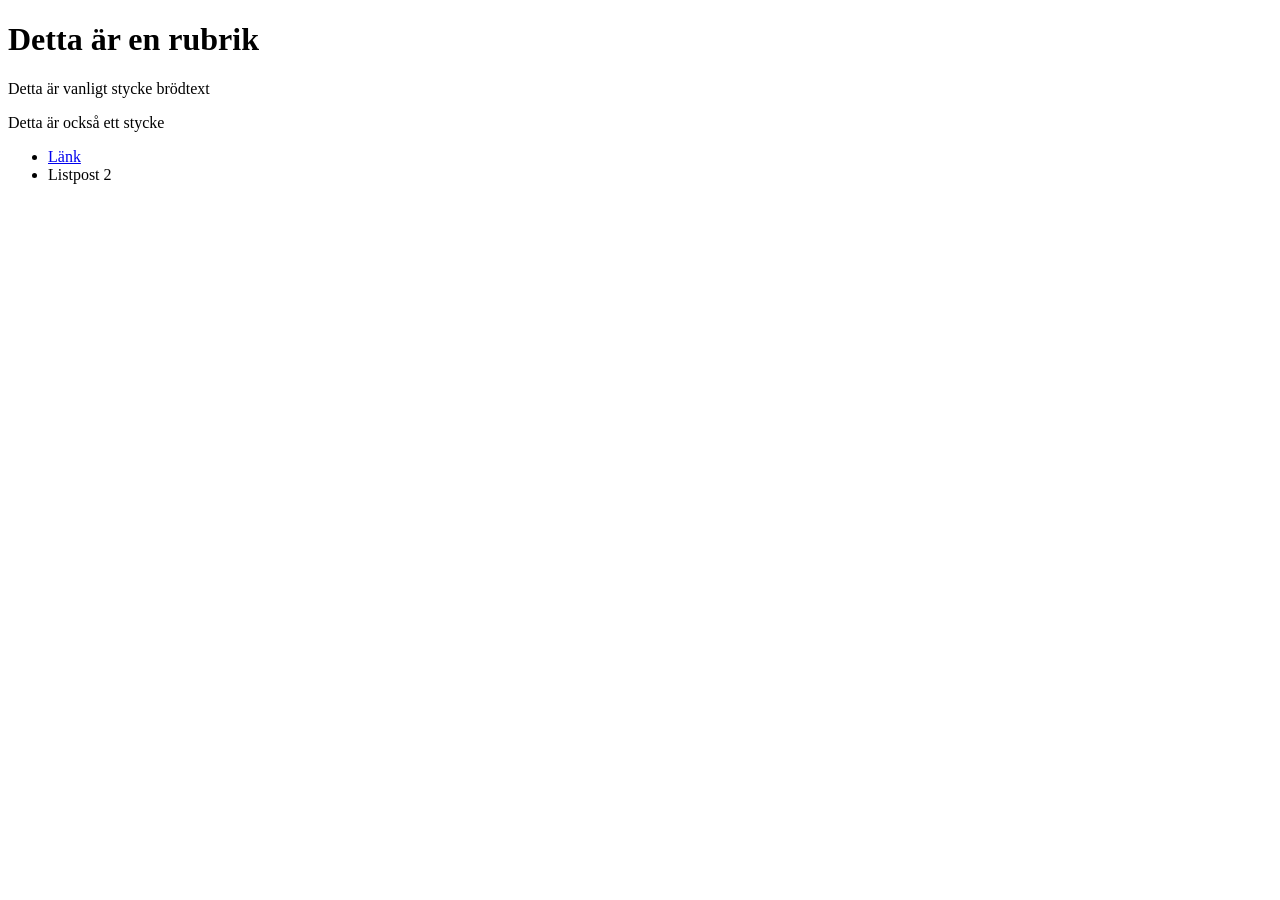
<file: js.html>
<!DOCTYPE html>
<html lang="en">
<head>
   <meta charset="utf-8">
   <meta http-equiv="X-UA-Compatible" content="IE=edge">
   <title>JavaScript-test</title>
   <script>
      function linkAlert() 
      {
         alert("Det här är ett meddelande."):
      }
   </script>
</head>
<body>
   <h1>Detta är en rubrik</h1>
   <p>Detta är vanligt stycke brödtext</p>
   <p>Detta är också ett stycke</p>
   <ul>
      <li><a href="#" onclick="linkAlert();">Länk</a></li>
      <li>Listpost 2</li>
   </ul>
</body>
</html>
</file>
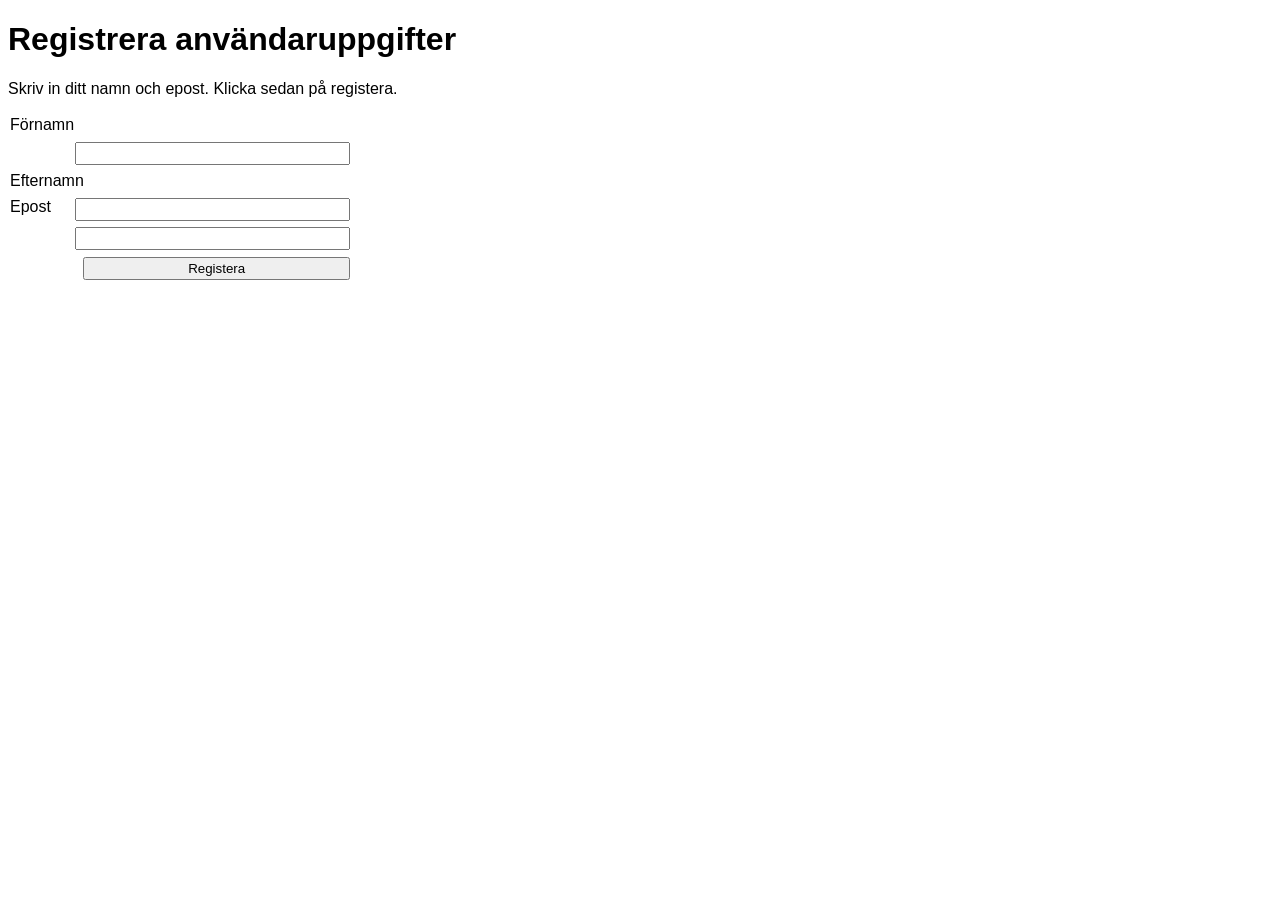
<file: formular_exempel/formex.html>
<!DOCTYPE html>
<html lang="en">
<head>
    <meta charset="utf-8">
    <meta http-equiv="X-UA-Compatible" content="IE=edge">
    <meta name="viewport" content="width=device-width, initial-scale=1">
    <title>Formulärexempel</title>
    <link rel="stylesheet" type="text/css" href="styles/screen.css" ></link>
    <script type="text/javascript" src="scripts/validate_form.js" ></script>
</head>
<body>
    <h1>Registrera användaruppgifter</h1>
    <p>Skriv in ditt namn och epost. Klicka sedan på registera.</p>
    <form id="registerform" method="post" action="register.php" onsubmit= "return validate();">
        <label>Förnamn</label><input type="text" id="firstname" name="firstname"  />
        <label>Efternamn</label><input type="text" id="lastname" name="lastname"  />
        <label>Epost</label><input type="text" id="email" name="email" />
        <input type="submit" value="Registera" />
    </form>
</body>
</html>
</file>
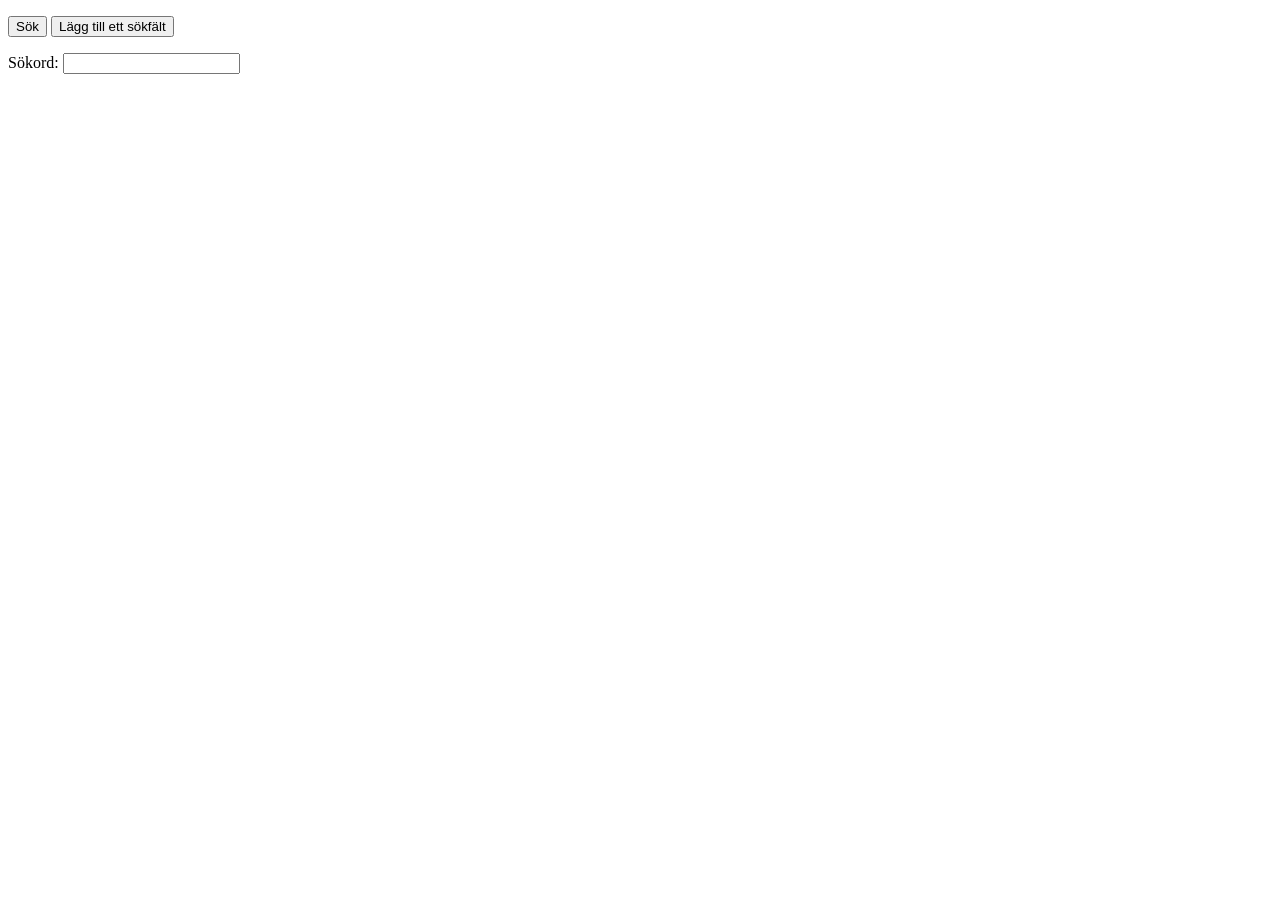
<file: tema4/ovning2.html>
<!DOCTYPE html>
<html lang="sv">
<head>
    <meta charset="utf-8">
    <meta http-equiv="X-UA-Compatible" content="IE=edge">
    <meta name="viewport" content="width=device-width, initial-scale=1">
    <title>Lägga till och ta bort element</title>
    <script type="text/javascript" src="forms.js"></script>
</head>
<body>
<form id="formularet">
    <p><input type="submit" value="Sök">
        <input id="input1" type="button" value="Lägg till ett sökfält" onclick="laggTillInput();"></p>
    <p>Sökord: <input type="text"></p>
</form>
</body>
</html>
</file>
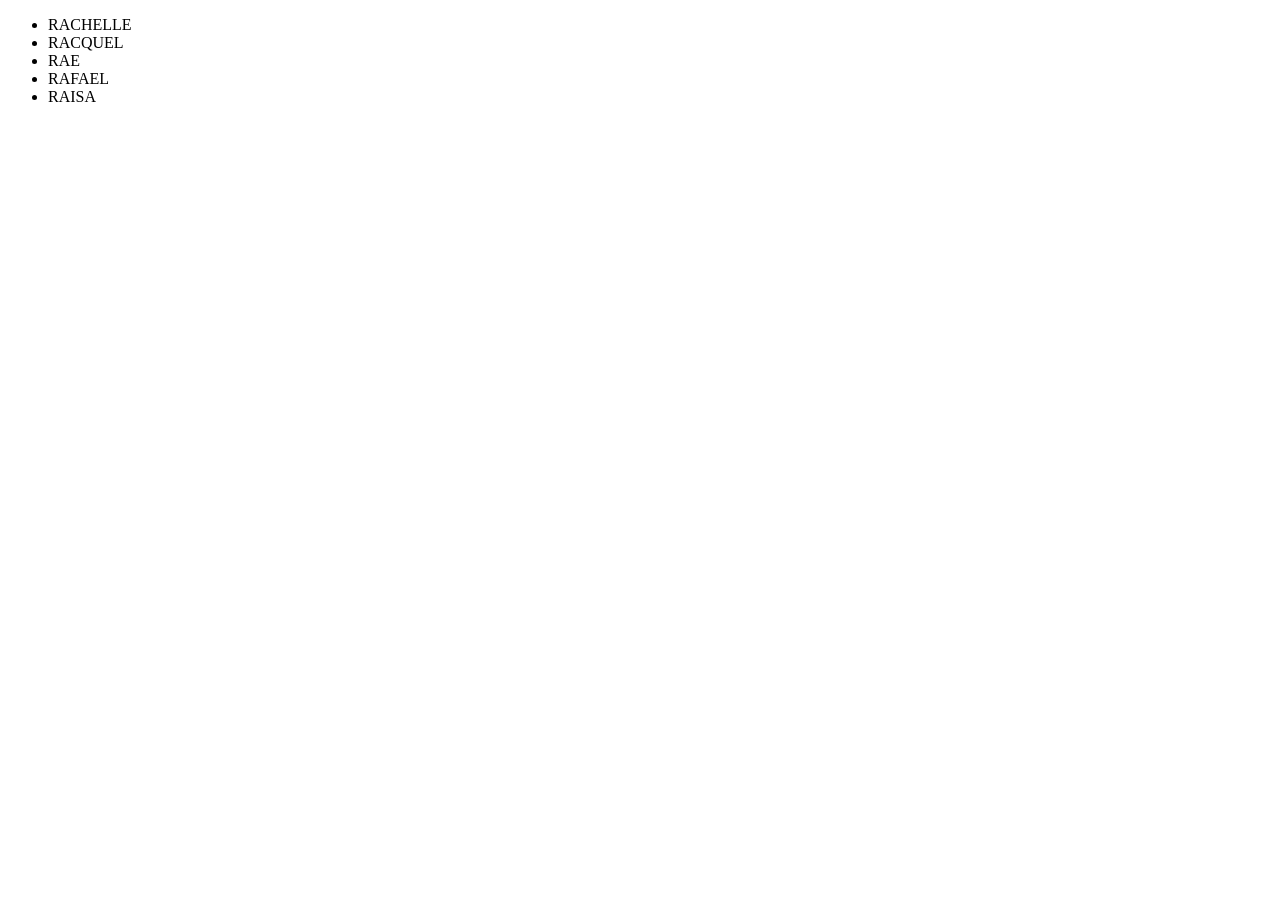
<file: tema5/ajaxtutorial/json_exempel.html>
<!DOCTYPE html>
<html>
<head lang="en">
    <meta charset="UTF-8">
    <title>JSON Exempel</title>
    <script src="https://code.jquery.com/jquery-2.1.4.min.js"></script>
</head>
<body>
<ul id="person-lista">

</ul>

<script>
    var data = {"personer":[
        {
            "fnamn":"RACHELLE",
            "enamn":"ZWIEFELHOFER",
            "epost":"rachelle.zwiefelhofer@somefakedomain.nu"
        },
        {
            "fnamn":"RACQUEL",
            "enamn":"JOH",
            "epost":"racquel.joh@somefakedomain.nu"
        },
        {
            "fnamn":"RAE",
            "enamn":"BRAVARD",
            "epost":"rae.bravard@somefakedomain.nu"
        },
        {
            "fnamn":"RAFAEL",
            "enamn":"SAGASTUME",
            "epost":"rafael.sagastume@somefakedomain.nu"
        },
        {
            "fnamn":"RAISA",
            "enamn":"REINES",
            "epost":"raisa.reines@somefakedomain.nu"
        }
    ]};

    var personArray = data.personer;
    for(var i=0; i < personArray.length; i++) {
        var person = personArray[i];
        $('#person-lista').append('<li>' + person.fnamn + '</li>');
    }


</script>
</body>
</html>
</file>
<file: Uppgift 3/styles/style.css>
body {
    padding-top: 50px;
}
.livsmedelsmall {
    padding: 40px 15px;
    text-align: left;
}

#tabell {
    margin-top: 40px;
}
</file>
<file: Uppgift 2/produkter/style/style.css>
body
{
    color: #000;
    background-color: #6699aa;
    font-family: "Trebuchet MS", Helvetica, Arial, sans-serif;
}

#container
{
    background-color: #fff;
    margin: auto;
    width: 800px;
    height: 700px;
    padding: 10px;
    padding-bottom: 10px;
    background:
        -webkit-gradient(linear, left top, left bottom,
        from(rgba(200, 200, 240, 0.64)), to(rgba(255, 255, 255, 0.64)));
    -moz-border-radius: 16px;
    border-radius: 16px;
}

#header
{
    height: 100px;

}

#content
{
    padding: 10px;
    width: 600px;
    margin: auto;
    background-color: #fff;
    -moz-border-radius: 16px;
    border-radius: 16px;
}

table
{
    border-collapse: collapse;
    margin: auto;
    width: 500px;
}

table td, table th
{
    border: 1px solid #6699aa;
    padding: 3px;
	 text-align: left;
}

table thead tr
{
    font-weight: bold;
    background:
        -webkit-gradient(linear, left top, left bottom,
        from(rgba(100, 200, 240, 0.64)), to(rgba(255, 255, 255, 0.64)));
}

tr#sumrow
{
    background-color: #fed;
    height: 2em;
}
</file>
<file: Uppgift 4/uppgift4/default.css>
/*

	zenlike1.0 by nodethirtythree design
	http://www.nodethirtythree.com

*/

*
{
padding: 0em;
margin: 0em;
}

body
{
background: #000000 url('images/bg1.jpg');
padding: 35px 0px 35px 0px;
}

body,input
{
font-size: 10pt;
font-family: "georgia", "times new roman", serif;
color: #333333;
}

p
{
line-height: 1.5em;
margin-bottom: 1.0em;
text-align: justify;
}

a
{
color: #B96D00;
text-decoration: underline;
}

a:hover
{
text-decoration: none;
}


h3 span
{
font-weight: normal;
}

h3,h4
{
display: inline;
font-weight: bold;
background-repeat: no-repeat;
background-position: right;
}

h3
{
font-size: 1.7em;
padding-right: 34px;
background-image: url('images/db1.gif');
}

h4
{
font-size: 1.2em;
padding-right: 28px;
background-image: url('images/db2.gif');
}

.contentarea
{
padding-top: 1.3em;
}

img
{
border: solid 1px #6F5230;
}

img.left
{
position: relative;
float: left;
margin: 0em 1.8em 1.4em 0em;
}

img.right
{
position: relative;
float: right;
margin: 0em 0em 1.8em 1.8em;
}

.divider1
{
position: relative;
background: #fff url('images/border2.gif') repeat-x;
height: 14px;
margin: 2.0em 0em 1.5em 0em;
clear: both;
}

.divider2
{
position: relative;
height: 1px;
border-bottom: solid 1px #eaeaea;
margin: 2.0em 0em 2.0em 0em;
}

.post .details
{
position: relative;
top: -1.5em;
font-size: 0.8em;
color: #787878;
}

.post ul.controls
{
clear: both;
}

.post ul.controls li
{
display: inline;
font-size: 0.8em;
}

.post ul.controls li a
{
background-repeat: no-repeat;
background-position: left;
padding: 0em 1.0em 0em 20px;
}

.post ul.controls li a.printerfriendly
{
background-image: url('images/icon-printerfriendly.gif');
}

.post ul.controls li a.comments
{
background-image: url('images/icon-comments.gif');
}

.post ul.controls li a.more
{
background-image: url('images/icon-more.gif');
}

.box
{
position: relative;
background: #FDFCF6 url('images/boxbg.gif') repeat-x;
left: -1.5em;
top: -1.5em;
padding: 1.5em;
border-bottom: solid 1px #E1D2BD;
margin-bottom: 1.0em;
}

ul.linklist
{
list-style: none;
}

ul.linklist li
{
line-height: 2.0em;
}

#upbg
{
position: absolute;
top: 0px;
left: 0px;
width: 100%;
height: 275px;
background: #fff url('images/bg2.jpg') repeat-x;
z-index: 1;
}

#outer
{
z-index: 2;
position: relative;
/*
	The width value below controls the overall width of the design. By default it's set to 82%
	(so it'll take up 82% of the browser window's width). You can set it to a different percentage
	value (70%, 90%, etc.) or even a pixel value (760px, 800px, etc.) to enforce a fixed width.
*/
width: 82%;
border: solid 7px #fff;
background-color: #fff;
margin: 0 auto;
}

#header
{
position: relative;
width: 100%;
height: 9.0em;
background: #2B2B2B url('images/topbg.gif') repeat-x;
margin-bottom: 2px;
}

#headercontent
{
position: absolute;
bottom: 0em;
padding: 0em 2.0em 1.3em 2.0em;
}

#headercontent h1
{
font-weight: normal;
color: #fff;
font-size: 2.5em;
}

#headercontent h1 sup
{
color: #777;
}

#headercontent h2
{
font-size: 1.0em;
font-weight: normal;
color: #aaa;
}

#search
{
position: absolute;
top: 5.5em;
right: 2.0em;
padding-right: 0.0em;
}

#search input.text
{
margin-right: 0.5em;
vertical-align: middle;
border-top: solid 1px #000000;
border-right: 0px;
border-bottom: solid 1px #777777;
border-left: 0px;
padding: 0.15em;
width: 10.0em;
}

#search input.submit
{
background: #939B00 url('images/buttonbg.gif') repeat-x;
border: solid 1px #5F6800;
font-weight: bold;
padding: 0.25em;
font-size: 0.8em;
color: #F2F3DE;
vertical-align: middle;
}

#headerpic
{
position: relative;
height: 109px;
background: #fff url('images/hdrpic.jpg') no-repeat top left;
margin-bottom: 2px;
}

#menu
{
position: relative;
background: #7F8400 url('images/menubg.gif') repeat-x top left;
height: 3.5em;
padding: 0em 1.0em 0em 1.0em;
margin-bottom: 2px;
}

#menu ul
{
position: absolute;
top: 1.1em;
}

#menu ul li
{
position: relative;
display: inline;
}

#menu ul li a
{
padding: 0.5em 1.0em 0.9em 1.0em;
color: #fff;
text-decoration: none;
}

#menu ul li a:hover
{
text-decoration: underline;
}

#menu ul li a.active
{
background: #7F8400 url('images/menuactive.gif') repeat-x top left;
}

#menubottom
{
background: #fff url('images/border1.gif') repeat-x;
height: 14px;
margin-bottom: 1.5em;
}

#content
{
padding: 0em 2.0em 0em 2.0em;
}

#primarycontainer
{
float: left;
margin-right: -18.0em;
width: 100%;
}

#primarycontent
{
margin: 1.5em 22.0em 0em 0em;
}

#secondarycontent
{
margin-top: 1.5em;
float: right;
width: 18.0em;
}

#footer
{
position: relative;
height: 2.0em;
clear: both;
padding-top: 5.0em;
background: #fff url('images/border2.gif') repeat-x 0em 2.5em;
font-size: 0.8em;
}

#footer .left
{
position: absolute;
left: 2.0em;
bottom: 1.2em;
}

#footer .right
{
position: absolute;
right: 2.0em;
bottom: 1.2em;
}
</file>
<file: Uppgift1/konferens/style/structure.css>
/* - - - - - - - - - - - - - - - - - - - - -

Title : Wufoo Form Structure
Author : Infinity Box Inc.
URL : http://wufoo.com

- - - - - - - - - - - - - - - - - - - - - */

html{
	background:#eee;
}
body{
	margin:17px 0 15px 0;
	padding:0;
	text-align:center;
	font-size:small;
	font-family:"Lucida Grande", Tahoma, Arial, Verdana, sans-serif;
}

article, aside, figure, figure img, figcaption, hgroup,
footer, header, nav, section, video, object, output {
	display: block;
}

#container{
	text-align:left;
	background:#fff;
	border:1px solid #ccc;
	-webkit-box-shadow:rgba(0,0,0,.2) 0px 0px 5px;
	-moz-box-shadow:rgba(0,0,0,.2) 0px 0px 5px;
	-o-box-shadow:rgba(0,0,0,.2) 0px 0px 5px;
	box-shadow:rgba(0,0,0,.2) 0px 0px 5px;
}
#container, #bottom{
	margin:0 auto;
	width:640px;
}
#bottom{
	width:650px;
	height:10px !important;
	margin-bottom:10px;
	display:block !important;
}

form.wufoo{
	margin:20px 14px 0 14px;
	padding:0 0 20px 0;
	position:relative;
}

/* ----- LOGO ----- */

#logo{
	margin:0;
	padding:0;
	min-height:0;
	background-color:#dedede;
	text-indent:-9000px;
	text-decoration:none;
}
#logo a{
	min-height:40px;
	height:40px;
	display:block;
	background:url(../images/wflogo.png) no-repeat left top;
	overflow:hidden;
}
* html #logo a{
	_background-image: none;
	_filter: progid:DXImageTransform.Microsoft.AlphaImageLoader(src="../images/wflogo.png", sizingMethod="crop");
}
img, a img{
	border:none;
	-ms-interpolation-mode: bicubic;
}
* html #bottom{ 
	_behavior: url(../images/iepngfix.htc);
}
.hide, .cloak div, .cloak span, .likert.cloak tbody, .likert.cloak thead{
	display:none !important;
}
.likert.cloak table{
	border:none;
}
</file>
<file: Uppgift1/konferens/style/form.css>
/* - - - - - - - - - - - - - - - - - - - - -

Title : Wufoo Form Framework
Author : Infinity Box Inc.
URL : http://wufoo.com

Last Updated : March 2, 2010

- - - - - - - - - - - - - - - - - - - - - */

.wufoo{
	font-family:"Lucida Grande","Lucida Sans Unicode", Tahoma, sans-serif;
	letter-spacing:.01em;
}
.wufoo li{
	width:64%;
}

/* ----- INFO ----- */

.info{
	display:inline-block; 
	clear:both;
	margin:0 0 5px 0;
	padding:0 1% 1.1em 1%;
	border-bottom:1px dotted #ccc;
}
.info[class]{
	display:block;
}
.info h2{
	font-weight:normal;
	font-size:160%;
	margin:0 0 5px 0;
	clear:left;
}
.info div{
	font-size:95%;
	line-height:135%;
	color:#555;
}

/* ----- Field Structure ----- */

form ul{
	margin:0;
	padding:0;
	list-style-type:none;
}
* html form ul{ /* IE6 Margin Percent Bug for Halves/Thirds */
	width:99%;
	zoom:1;
}
form li{
	margin:0;
	padding:6px 1% 9px 1%;
	clear:both;
	background-color:transparent;
	position:relative; /* Makes Instructs z-index stay on top in IE. */
	-webkit-transition: background-color 350ms ease-out;
	   -moz-transition: background-color 350ms ease-out;
	     -o-transition: background-color 350ms ease-out;
	        transition: background-color 350ms ease-out;
}
form ul:after,form li:after, form li div:after{
	content:"."; 
	display:block;
	height:0; 
	clear:both; 
	visibility:hidden;
}
* html form li{height: 1%;margin-bottom:-3px;}
*+html form li{height: 1%;margin-bottom:-3px;}
* html form li div{display:inline-block;}
*+html form ul, *+html form li div{display:inline-block;}

form li div{
	margin:0;
	padding:0;
	color:#444;
}
form li span{
	margin:0 .3em 0 0;
	padding:0;
	float:left;
	color:#444;
}

/* ----- Choices Field Structures ----- */

form li div span{
	margin:0;
	display:block;
	width:100%;
	float:left;
}
li.twoColumns div span{
	width:48%;
	margin:0 5px 0 0;
}
li.threeColumns div span{
	width:30%;
	margin:0 5px 0 0;
}
li.notStacked div span{
	width:auto;
	margin:0 7px 0 0;
}

/* ----- Location Field Structures ----- */

form li.complex{
	padding-bottom:0;
}
form li.complex div span{
	width:auto;
	margin:0 .3em 0 0;
	padding-bottom:12px;
}
form li.complex div span.full{
	margin:0;
}
form li.complex div span.left, 
form li.complex div span.right{
	margin:0;
	width:48%;
}
form li.complex div span.full input, 
form li.complex div span.full select, 
form li.complex div span.left input, 
form li.complex div span.right input,
form li.complex div span.left select,
form li.complex div span.right select{
	width:100%;
}

/* ----- FLOATS ----- */

.left{
	float:left;
}
.right{
	float:right;
}
.clear{
	clear:both !important;
}

label span, .section span, p span, .likert span{
	display:inline !important;
	float:none !important;
}

/* ----- TEXT DIRECTION ----- */

.rtl .info h2, .rtl .info div, .rtl label.desc, .rtl label.choice, 
.rtl div label, .rtl span label, .rtl input.text, 
.rtl textarea.textarea, .rtl select.select, .rtl p.instruct, 
.rtl .section h3, .rtl .section div, .rtl input.btTxt{
	direction:rtl;
}

/* ----- LABELS ----- */

form li div label, form li span label{
	margin:0;
	padding-top:3px;
	clear:both;
	font-size:85%;
	line-height:160%;
	color:#444;
	display:block;
}
fieldset{
	display:block;
	border:none;
	margin:0;
	padding:0;
}

label.desc, legend.desc{
	font-size:95%;
	font-weight:bold;
	color:#222;
	line-height:150%;
	margin:0;
	padding:0 0 3px 0;
	border:none;
	display:block;
	white-space: normal;
	width:100%;
}

label.choice{
	display:block;
	font-size:100%;
	line-height:150%;
	margin:-17px 0 0 23px;
	padding:0 0 5px 0;
	color:#222;
	width:88%;
}
.safari label.choice{
	margin-top:-16px;
}
form.rightLabel .desc{
	padding-top:2px;
}

span.symbol{
	font-size:120%;
	line-height:135%;
}
form li .datepicker{
	float:left;
	margin:.19em 5px 0 0;
	padding:0;
	width: 16px;
	height: 16px;
	cursor:pointer !important;
}

/* ----- REQUIRED ----- */

form span.req{
	display:inline;
	float:none;
	color:red !important;
	font-weight:bold;
	margin:0;
	padding:0;
}

/* ----- MIN/MAX COUNT ----- */

form li div label var{
	font-weight:bold;
	font-style:normal;
}
form li div label .currently{
	display:none;
}

/* ----- FIELDS ----- */

input.text, input.search, input.file, textarea.textarea, select.select{
	font-family:"Lucida Grande", Tahoma, Arial, sans-serif;
	font-size:100%;
	color:#333;
	margin:0;
	padding:2px 0;
}
input.text, input.search, textarea.textarea{
	border-top:1px solid #7c7c7c;
	border-left:1px solid #c3c3c3;
	border-right:1px solid #c3c3c3;
	border-bottom:1px solid #ddd;
	background:#fff url(../images/fieldbg.gif) repeat-x top;
}

input.nospin::-webkit-inner-spin-button,
input.nospin::-webkit-outer-spin-button {
    -webkit-appearance: none;
    margin: 0;
}

select.select{
	padding:1px 0 0 0;
}
input.search{
	-webkit-border-radius:10px;
	-moz-border-radius:10px;
	border-radius:10px;
	padding-left:6px;
}
input.checkbox, input.radio{
	display:block;
	margin:4px 0 0 0;
	padding:0;
	width:13px;
	height:13px;
}
input.other{
	margin:0 0 8px 25px;
}

.safari select.select{
	font-size:120% !important;
	margin:0 0 1px 0;
}
* html select.select{
	margin:1px 0;
}
*+html select.select{
	margin:1px 0;
}

.center, 
form li span.center input.text, form li span.center label,
form li.name span label,
form li.date input.text, form li.date span label, 
form li.phone input.text, form li.phone span label,
form li.time input.text, form li.time span label{
	text-align:center;
}
form li.time select.select{
	margin-left:5px;
}
form li.price .right{
	text-align:right;
}

/* ----- SIZES ----- */

.third{
	width:32% !important;
}
.half{
	width:48% !important;
}
.full{
	width:100% !important;
}

input.small, select.small{
	width:25%;
}
input.medium, select.medium{
	width:50%;
}
input.large, select.large{
	width:100%;
}


/*.msie6 select.ieSelectFix{
	width:100%;
}*/
.msie[class] select.ieSelectFix{
	width:auto;
}
.msie[class] select.ieSelectFix.small{
	min-width:25%;
}
.msie[class] select.ieSelectFix.medium{
	min-width:50%;
}
.msie[class] select.ieSelectFix.large{
	width:100%;
}

textarea.textarea{
	width:293px;
	min-width:100%; /* IE8 Textarea Scroll Bug */
	max-width:100%;
}
textarea.small{
	height:5.5em;
}
textarea.medium{
	height:10em;
}
textarea.large{
	height:20em;
}

/* ----- FILES ----- */

li.file a{
	color:#222;text-decoration:none;
}
li.file span{
	display:inline;float:none;
}
li.file img{
	display:block;float:left;margin:0 0 0 -10px;padding:5px 5px 7px 5px;
}
li.file .file-size, li.file .file-type{
	color:#666;font-size:85%;text-transform: uppercase;
}
li.file .file-name{
	display:block;
	padding:14px 0 0 0;
	color:blue;
	text-decoration:underline;
}
li.file .file-delete{
	color:red !important;font-size:85%;text-decoration:underline;
}
li.file a:hover .file-name{
	color:green !important;
}
li.file a:hover .file-name{
	color:green !important;
}

/* ----- LIKERT SCALE ----- */

form li.likert{
	margin:0;
	padding:6px 1% 5px 1%;
	width:auto !important;
	clear:both !important;
	float:none !important;
}
.likert table{
	margin:0 0 .9em 0;
	background:#fff;
	width:100%;
	border:1px solid #dedede;
	border-bottom:none;
}
.likert caption{
	text-align:left;
	color:#222;
	font-size:95%;
	line-height:135%;
	padding:5px 0 .5em 0;
}
.likert input{
	padding:0;
	margin:2px 0;
}
.likert tbody td label{
	font-size:85%;
	display:block;
	color:#565656;
}

/* ----- Top Row ----- */

.likert thead td, .likert thead th{
	background-color:#e6e6e6;
}

/* ----- Right Side ----- */

.likert td{
	border-left:1px solid #ccc;
	text-align:center;
	padding:4px 6px;
}
.likert thead td{
	font-size:85%;
	padding:10px 6px;
}

/* ----- Body ----- */

.likert th, .likert td{
	border-bottom:1px solid #dedede;
}
.likert tbody th{
	padding:8px 8px;
	text-align:left;
}
.likert tbody th label{
	color:#222;
	font-size:95%;
	font-weight:bold;
}

.likert tbody tr.alt td, .likert tbody tr.alt th{
	background-color:#f5f5f5;
}
.likert tbody tr:hover td, .likert tbody tr:hover th{
	background-color:#FFFFCF;
}

/* ----- Likert Classes ----- */

.col1 td{width:30%;} 
.col2 td{width:25%;}
.col3 td{width:18%;}
.col4 td{width:14.5%;}
.col5 td{width:12%;}
.col6 td, .col7 td{width:10%;}
.col8 td, .col9 td, .col10 td{width:6.5%;}
.col11{width:6%;}

.hideNumbers tbody td label{
	display:none;
}

/* ----- BUTTONS ----- */

form li.buttons{
	width:auto !important;
	position:relative;
	clear:both;
	padding:10px 1% 10px 1%;
}
form li.buttons input{
	font-size:100%;
	margin-right:5px;
}
input.btTxt{
	padding:0 7px;
	width:auto;
	overflow:visible;
}
.safari input.btTxt{
	font-size:120%;
}
.buttons .marker{
	position:absolute;
	top:0;
	right:0;
	padding:15px 10px 0 0;
	color:#000;
	width:auto;
}
button.link{
	display:inline-block;
	border:none;
	background:none;
	color:blue;
	text-decoration:underline;
	cursor:pointer;
	padding:0;
	font-size:100%;
}
button.link:hover{
	color:green;
}

/* ----- LABEL LAYOUT ----- */

.leftLabel li, .rightLabel li{
	width:74% !important;
	padding-top:9px;
}
.leftLabel .desc, .rightLabel .desc{
	float:left;
	width:31%;
	margin:0 15px 0 0;
}
.rightLabel .desc{
	text-align:right;
}
.leftLabel li div, .rightLabel li div{
	float:left;
	width:65%;
}

* html .leftLabel li fieldset div, 
* html .rightLabel li fieldset div{
	float:right;
}
*+html .leftLabel li fieldset div, 
*+html .rightLabel li fieldset div{
	float:right;
}

.leftLabel .buttons, .rightLabel .buttons{
	padding-left:23%;
}
.leftLabel .buttons div, .rightLabel .buttons div{
	float:none;
	margin:0 0 0 20px;
}


.leftLabel p.instruct, .rightLabel p.instruct{
	width:28%;
	margin-left:5px;
}
.leftLabel .altInstruct .instruct, .rightLabel .altInstruct .instruct{
	margin-left:31% !important;
	padding-left:15px;
	width:65%;
}

/* ----- NO INSTRUCTIONS ----- */

.noI form li, .altInstruct form li{
	width:auto !important;
}

/* ----- NO INSTRUCTIONS LABEL LAYOUT ----- */

.noI .leftLabel .buttons, .noI .rightLabel .buttons{
	padding-left:31%;
}
.noI .leftLabel .buttons div, .noI .rightLabel .buttons div{
	margin:0 0 0 17px;
}

/* ----- HALVES AND THIRDS ----- */

form li.leftHalf, form li.rightHalf{
	width:47% !important;
}
form li.leftThird, form li.middleThird, form li.rightThird{
	width:30% !important;
}
form li.leftHalf, form li.leftThird{
	clear:left !important;
	float:left;
}
form li.middleThird{
	clear:none !important;
	float:left;
	width:30% !important;
	margin-left:2% !important;
}
form li.rightHalf, form li.rightThird{
	clear:none !important;
	float:right;
}
li.leftHalf .small, li.rightHalf .small,
li.leftHalf .medium, li.rightHalf .medium,
li.leftThird .small, li.middleThird .small, li.rightThird .small,
li.leftThird .medium, li.middleThird .medium, li.rightThird .medium{
	width:100% !important;
}

/* ----- INSTRUCTIONS ----- */

form li.focused{
	background-color:#fff7c0;
}
form .instruct{
	position:absolute;
	top:0;
	left:0;
	z-index:1000;
	width:45%;
	margin:0 0 0 8px;
	padding:8px 10px 10px 10px;
	border:1px solid #e6e6e6;
	background:#f5f5f5;
	visibility:hidden;
	opacity:0;
	font-size:105%;
	-webkit-transition: opacity 350ms ease-out;
	   -moz-transition: opacity 350ms ease-out;
	     -o-transition: opacity 350ms ease-out;
	        transition: opacity 350ms ease-out;
}
form .instruct small{
	line-height:120%;
	font-size:80%;
	color:#444;
}
form li.focused .instruct, form li:hover .instruct{
	left:100%; /* Prevent scrollbars for IE Instruct fix */
	visibility:visible;
	opacity:1;
}

/* ----- ALT INSTRUCTIONS ----- */

.altInstruct .instruct, li.leftHalf .instruct, li.rightHalf .instruct,
li.leftThird .instruct, li.middleThird .instruct, li.rightThird .instruct,
.iphone .instruct{
	visibility:visible;
	position:static;
	margin:0;
	padding:6px 0 0 0;
	width:100%;
	clear:left;
	background:none !important;
	border:none !important;
	font-style:italic;
	opacity:1;
}
.altInstruct p.complex , li.leftHalf p.complex, li.rightHalf p.complex,
li.leftThird p.complex, li.middleThird p.complex, li.rightThird p.complex,
.iphone p.complex{
	padding:0 0 9px 0;
}

/* ----- ADVANCED CLASSNAMES ----- */

.hideSeconds .seconds, .hideAMPM .ampm, .hideAddr2 .addr2, .hideSecondary #previousPageButton, 
.hideCents .radix, .hideCents .cents{
	display:none;
}

/* ----- SECTIONS ----- */

form li.section{
	clear:both;
	margin:0;
	padding:7px 0 0 0;
	width:auto !important;
	position:static;
}
form li.section h3{
	font-weight:normal;
	font-size:110%;
	line-height:135%;
	margin:0 0 3px 0;
	width:auto;
	padding:12px 1% 0 1%;
	border-top:1px dotted #ccc;
}
form li.first{
	padding:0;
}
form li.first h3{
	padding:8px 1% 0 1%;
	border-top:none !important;
}
form li.section div{
	display:block;
	width:auto;
	font-size:85%;
	line-height:160%;
	margin:0 0 1em 0;
	padding:0 1% 0 1%;
}
form li.section.scrollText{
	border:1px solid #dedede;
	height:150px;
	overflow:auto;
	margin-bottom:10px;
	padding:10px;
	-webkit-box-shadow:rgba(0,0,0,.15) 0px 0px 3px;
	-moz-box-shadow:rgba(0,0,0,.15) 0px 0px 3px;
	-o-box-shadow:rgba(0,0,0,.15) 0px 0px 3px;
	box-shadow:rgba(0,0,0,.15) 0px 0px 3px;
}
form li.section.scrollText h3{
	border:none;
	padding-top:8px;
}

/* ----- CAPTCHA ----- */

form li.captcha {
	width:auto !important;
	clear:both;
	border-top:1px dotted #ccc;
	margin-top:5px;
	padding:1.1em 1% 9px 1%;
	width:auto !important;
	position:static;
}
form li.captcha label.desc{
	width:auto !important;
	text-align:left;
	margin-bottom:4px;
	float:none;
}
*+html #recaptcha_area, *+html #recaptcha_table{
	min-width:450px !important;
}
* html #recaptcha_area, * html #recaptcha_table{
	width:450px !important;
}
#recaptcha_widget_div table{
	background:#fff;
}
form li.captcha .noscript iframe{
	border:none;
	overflow:hidden;
	margin:0;
	padding:0;
}
form li.captcha .noscript label.desc{
	display:block !important;
}
form li.captcha .noscript textarea{
	margin-left:12px;
}

/* ----- PAGINATION ----- */

form li.paging-context{
	clear:both;
	border-bottom:1px dotted #ccc;
	margin:0 0 7px 0;
	padding:5px 1% 10px 1%;
	width:auto !important;
	position:static;
}
.paging-context table{
	width:100%;
}

.pgStyle1 td{ /* Steps */
	text-align:left;
	vertical-align:middle;
}
.pgStyle1 td.c{
	width:22px;
}
.pgStyle1 td.t{
	padding:0 1%;
}
.pgStyle1 var{
	display:block;
	float:left;
	background:none;
	border:1px solid #CCC;
	color:#000;
	width:20px;
	height:20px;
	line-height:19px;
	text-align:center;
	font-size:85%;
	font-style:normal;
	
	-webkit-border-radius:10px;
	-moz-border-radius:10px;
	border-radius:10px;
	
	-webkit-box-shadow:rgba(0,0,0,.15) 0px 1px 2px;
	-moz-box-shadow:rgba(0,0,0,.15) 0px 1px 2px;
	-o-box-shadow:rgba(0,0,0,.15) 0px 1px 2px;
	box-shadow:rgba(0,0,0,.15) 0px 1px 2px;
}
.pgStyle1 .done var{
	background:#ccc;
}
.pgStyle1 .selected var{
	background:#FFF7C0;
	color:#000;
	border:1px solid #e6dead;
	font-weight:bold;
}
.pgStyle1 b{
	font-size:85%;
	font-weight:normal;
	color:#000;
}
.pgStyle1 .selected b{
	font-weight:bold;
}

.circle6 td, .circle7 td{
	vertical-align:top;
	text-align:center;
}
.nopagelabel td.t{
	display:none;
}
.nopagelabel .pgStyle1 var, .circle6 var, .circle7 var{
	width:24px;
	height:24px;
	line-height:24px;
	font-size:90%;
	margin:0 auto 7px auto;
	float:none;
	-webkit-border-radius:12px;
	-moz-border-radius:12px;
	border-radius:12px;
}
.nopagelabel .pgStyle1 var{
	margin-bottom:0;
}
.circle6 b, .circle7 b{
	padding:0;
}

.circle2 td{width:50%;}
.circle3 td{width:33%;}
.circle4 td{width:25%;}
.circle5 td{width:20%;}
.circle6 td{width:16.6%;}
.circle7 td{width:14.2%;}

.pgStyle2 td{ /* Percentage */
	vertical-align:middle;
	height:25px;
	padding:2px;
	border:1px solid #CCC;
	position:relative;
	-webkit-border-radius:14px;
	-moz-border-radius:14px;
	border-radius:14px;
	-webkit-box-shadow:rgba(0,0,0,.10) 1px 1px 1px;
	-moz-box-shadow:rgba(0,0,0,.10) 1px 1px 1px;
	-o-box-shadow:rgba(0,0,0,.10) 1px 1px 1px;
	box-shadow:rgba(0,0,0,.10) 1px 1px 1px;
}
.pgStyle2 var{ /* Percentage Bar */
	display:block;
	height:26px;
	float:left;
	background:#FFF7C0;
	color:#000;
	font-style:normal;
	text-align:right;
	-webkit-border-radius:12px;
	-moz-border-radius:12px;
	border-radius:12px;
	-webkit-box-shadow:rgba(0,0,0,.15) 1px 0px 0px;
	-moz-box-shadow:rgba(0,0,0,.15) 1px 0px 0px;
	-o-box-shadow:rgba(0,0,0,.15) 1px 0px 0px;
	box-shadow:rgba(0,0,0,.15) 1px 0px 0px;
}
.pgStyle2 var b{/* Percentage # */
	display:block;
	float:right;
	font-size:100%;
	padding:3px 10px 3px 3px;
	line-height:19px;
}
.pgStyle2 em{/* Page Title */
	font-size:85%;
	font-style:normal;
	display:inline-block;
	margin:0 0 0 9px;
	padding:4px 0;
	line-height:18px;
}
.pgStyle2 var em{
	padding:4px 5px 3px 0;
}
.page1 .pgStyle2 var{
	padding-left:7px;
	text-align:left;
	background:none;
	-webkit-box-shadow:none;
	-moz-box-shadow:none;
	-o-box-shadow:none;
	box-shadow:none;
}
.page1 .pgStyle2 b{
	float:none;
	padding-right:0px;
}

.hideMarkers .marker, .nopagelabel .pgStyle1 b, .nopagelabel .pgStyle2 em{
	display:none !important;
}

/* ----- ERRORS ----- */

#errorLi{
	width:99%;
	margin:15px auto 15px auto;
	background:#fff !important;
	border:1px solid red;
	text-align:center;
	padding:1em 0 1em 0;
	-webkit-border-radius:20px;
	-moz-border-radius:20px;
	border-radius:20px;
}
#errorMsgLbl{
	margin:0 0 5px 0;
	padding:0;
	font-size:125%;
	color:#DF0000 !important;
}
#errorMsg{
	margin:0 0 2px 0;
	color:#000 !important;
	font-size:100%;
}
#errorMsg strong{
	padding:2px 8px;
	background-color: #FFDFDF !important;
	color:red !important;
	-webkit-border-radius:10px;
	-moz-border-radius:10px;
	border-radius:10px;
}
form li.error{
	display:block !important;
	background-color: #FFDFDF !important;
	margin-bottom:3px !important;
}
form li label.error, form li input.error{
	color:#DF0000 !important;
	font-weight:bold !important;
}
form li input.error{
	background:#fff !important;
	border:2px solid #DF0000 !important;
}


form li.error label, form li.error span.symbol{
	color:#000 !important;
}
form li.error .desc{
	color:#DF0000 !important;
}
form p.error{
	display:none;
	margin:0 !important;
	padding:7px 0 0 0 !important;
	line-height:10px !important;
	font-weight:bold;
	font-size:11px;
	color:#DF0000 !important;
	clear:both;
}
form li.error p.error{
	display:block;
}
form li.complex p.error{
	padding:0 0 9px 0 !important;
}
</file>
<file: Uppgift1/konferens/style/theme.css>
/* - - - Local Fonts - - - */

/* - - - Custom Theme - - - */


/* ----- Logo ----- */
#logo a {
	background-image:url('../images/wflogo.png'); 
	min-height:0;
	height:40px;
}
* html #logo a {/* IE6 png Support */
	background-image: none;
	filter: progid:DXImageTransform.Microsoft.AlphaImageLoader(src="../images/wflogo.png", sizingMethod="crop");
}

/* ----- Backgrounds ----- */
html{
	background-image:none;	background-color:#336699;
}
#logo{
	background-image:none;	background-color:#6699cc;
}
#container, html.embed{
	background-color:#FFFFFF;
}
.safari .wufoo input.file{
	background:none;
	border:none;
}

.wufoo li.focused{
	background-color:#FFF7C0;
}
.wufoo .instruct{
	background-color:#F5F5F5;
}

/* ----- Borders ----- */
#container{
	border:0 solid #cccccc;
}
.wufoo .info, .wufoo .paging-context{
	border-bottom:1px dotted #CCCCCC;
}
.wufoo .section h3, .wufoo .captcha, #payment .paging-context{
	border-top:1px dotted #CCCCCC;
}
.wufoo input.text, .wufoo textarea.textarea{
	border:;
}
.wufoo .instruct{
	border:1px solid #E6E6E6;
}
.fixed .info{
	border-bottom:none;
}
.wufoo li.section.scrollText{
	border-color:#dedede;
}

/* ----- Typography ----- */
.wufoo .info h2{
	font-size:160%;
	font-family:inherit;
	font-style:normal;
	font-weight:normal;
	color:#000000;
}
.wufoo .info div{
	font-size:95%;
	font-family:inherit;
	font-style:normal;
	font-weight:normal;
	color:#444444;
}
.wufoo .section h3{
	font-size:110%;
	font-family:inherit;
	font-style:normal;
	font-weight:normal;
	color:#000000;
}
.wufoo .section div{
	font-size:85%;
	font-family:inherit;
	font-style:normal;
	font-weight:normal;
	color:#444444;
}

.wufoo label.desc, .wufoo legend.desc{
	font-size:95%;
	font-family:inherit;
	font-style:normal;
	font-weight:bold;
	color:#444444;
}

.wufoo label.choice{
	font-size:100%;
	font-family:inherit;
	font-style:normal;
	font-weight:normal;
	color:#444444;
}
.wufoo input.text, .wufoo textarea.textarea, .wufoo input.file, .wufoo select.select{
	font-style:normal;
	font-weight:normal;
	color:#333333;
	font-size:100%;
}
{* Custom Fonts Break Dropdown Selection in IE *}
.wufoo input.text, .wufoo textarea.textarea, .wufoo input.file{ 
	font-family:inherit;
}



.wufoo li div, .wufoo li span, .wufoo li div label, .wufoo li span label{
	font-family:inherit;
	color:#444444;
}
.safari .wufoo input.file{ /* Webkit */
	font-size:100%;
	font-family:inherit;
	color:#444444;
}
.wufoo .instruct small{
	font-size:80%;
	font-family:inherit;
	font-style:normal;
	font-weight:normal;
	color:#444444;
}

.altInstruct small, li.leftHalf small, li.rightHalf small,
li.leftThird small, li.middleThird small, li.rightThird small,
.iphone small{
	color:#444444 !important;
}

/* ----- Button Styles ----- */

.wufoo input.btTxt{
	font-size:;
	font-family:;
	font-weight:;
	font-style:;
	color:;
}

/* ----- Highlight Styles ----- */

.wufoo li.focused label.desc, .wufoo li.focused legend.desc,
.wufoo li.focused div, .wufoo li.focused span, .wufoo li.focused div label, .wufoo li.focused span label,
.safari .wufoo li.focused input.file{ 
	color:#000000;
}

/* ----- Confirmation ----- */

.confirm h2{
	font-family:inherit;
	color:#444444;
}
a.powertiny b, a.powertiny em{
color:#1a1a1a !important;
}
.embed a.powertiny b, .embed a.powertiny em{
color:#1a1a1a !important;
}

/* ----- Pagination ----- */

.pgStyle1 var, .pgStyle2 var, .pgStyle2 em, .page1 .pgStyle2 var, .pgStyle1 b, .wufoo .buttons .marker{
	font-family:inherit;
	color:#444444;
}
.pgStyle1 var, .pgStyle2 td{
	border:1px solid #cccccc;
}
.pgStyle1 .done var{
	background:#cccccc;
}

.pgStyle1 .selected var, .pgStyle2 var, .pgStyle2 var em{
	background:#FFF7C0;
	color:#000000;
}
.pgStyle1 .selected var{
	border:1px solid #e6dead;
}


/* Likert Backgrounds */

.likert table{
	background-color:#FFFFFF;
}
.likert thead td, .likert thead th{
	background-color:#e6e6e6;
}
.likert tbody tr.alt td, .likert tbody tr.alt th{
	background-color:#f5f5f5;
}

/* Likert Borders */

.likert table, .likert th, .likert td{
	border-color:#dedede;
}
.likert td{
	border-left:1px solid #cccccc;
}

/* Likert Typography */

.likert caption, .likert thead td, .likert tbody th label{
	color:#444444;
	font-family:inherit;
}
.likert tbody td label{
	color:#575757;
	font-family:inherit;
}
.likert caption, .likert tbody th label{
	font-size:95%;
}

/* Likert Hover */

.likert tbody tr:hover td, .likert tbody tr:hover th, .likert tbody tr:hover label{
	background-color:#FFF7C0;
	color:#000000;
}
.likert tbody tr:hover td{
	border-left:1px solid #ccc69a;
}

/* ----- Running Total ----- */

.wufoo #lola{
	font-family:inherit;
	color:#444444;
	background-color:#e6e6e6;
}
.wufoo #lola tbody td{
	border-bottom:1px solid #cccccc;
}
.wufoo #lola tfoot th{
	color:#696969;
}

/* ----- Report Styles ----- */

.wufoo .wfo_graph h3{
	font-size:95%;
	font-family:inherit;
	color:#444444;
}
.wfo_txt, .wfo_graph h4{
	color:#444444;
}
.wufoo .footer h4{
	color:#000000;
}
.wufoo .footer span{
	color:#444444;
}

/* ----- Number Widget ----- */

.wfo_number{
	background-color:#f5f5f5;
	border-color:#dedede;
}
.wfo_number strong, .wfo_number em{
	color:#000000;
}

/* ----- Chart Widget Border and Background Colors ----- */

#widget, #widget body{
	background:#FFFFFF;
}
.fcNav a.show{
	background-color:#FFFFFF;
	border-color:#cccccc;
}
.fc table{
	border-left:1px solid #dedede;	
}
.fc thead th, .fc .more th{
	background-color:#dedede !important;
	border-right:1px solid #cccccc !important;
}
.fc tbody td, .fc tbody th, .fc tfoot th, .fc tfoot td{
	background-color:#FFFFFF;
	border-right:1px solid #cccccc;
	border-bottom:1px solid #dedede;
}
.fc tbody tr.alt td, .fc tbody tr.alt th, .fc tbody td.alt{
	background-color:#f5f5f5;
}

/* ----- Chart Widget Typography Colors ----- */

.fc caption, .fcNav, .fcNav a{
	color:#444444;
}
.fc tfoot, 
.fc thead th,
.fc tbody th div, 
.fc tbody td.count, .fc .cards tbody td a, .fc td.percent var,
.fc .timestamp span{
	color:#000000;
}
.fc .indent .count{
	color:#4b4b4b;
}
.fc .cards tbody td a span{
	color:#7d7d7d;
}

/* ----- Chart Widget Hover Colors ----- */

.fc tbody tr:hover td, .fc tbody tr:hover th,
.fc tfoot tr:hover td, .fc tfoot tr:hover th{
	background-color:#FFF7C0;
}
.fc tbody tr:hover th div, .fc tbody tr:hover td, .fc tbody tr:hover var,
.fc tfoot tr:hover th div, .fc tfoot tr:hover td, .fc tfoot tr:hover var{
	color:#000000;
}

/* ----- Payment Summary ----- */

.invoice thead th, 
.invoice tbody th, .invoice tbody td,
.invoice tfoot th,
.invoice .total,
.invoice tfoot .last th, .invoice tfoot .last td,
.invoice tfoot th, .invoice tfoot td{
	border-color:#dedede;
}
.invoice thead th, .wufoo .checkNotice{
	background:#f5f5f5;
}
.invoice th, .invoice td{
	color:#000000;
}
#ppSection, #ccSection{
	border-bottom:1px dotted #CCCCCC;
}
#shipSection, #invoiceSection{
	border-top:1px dotted #CCCCCC;
}

/* Drop Shadows */
#bottom{
	visibility:visible;
}
</file>
<file: formular_exempel/styles/screen.css>
body {
    font-family: Helvetica, Arial, sans-serif;
    background: #fff;
    color: #000;
}

form {
    float: left;
    padding: 2px;
    font-family: inherit;
    width: 340px;
}

label {
    float: left;
    text-align: right;
    margin-bottom: 0.5em;
    padding-right: 1em;
    clear:left;
}

input {
    float: right;
    width: 20em;
    margin-bottom: 0.5em;
    clear: right;
    padding: 2px;
}
</file>
